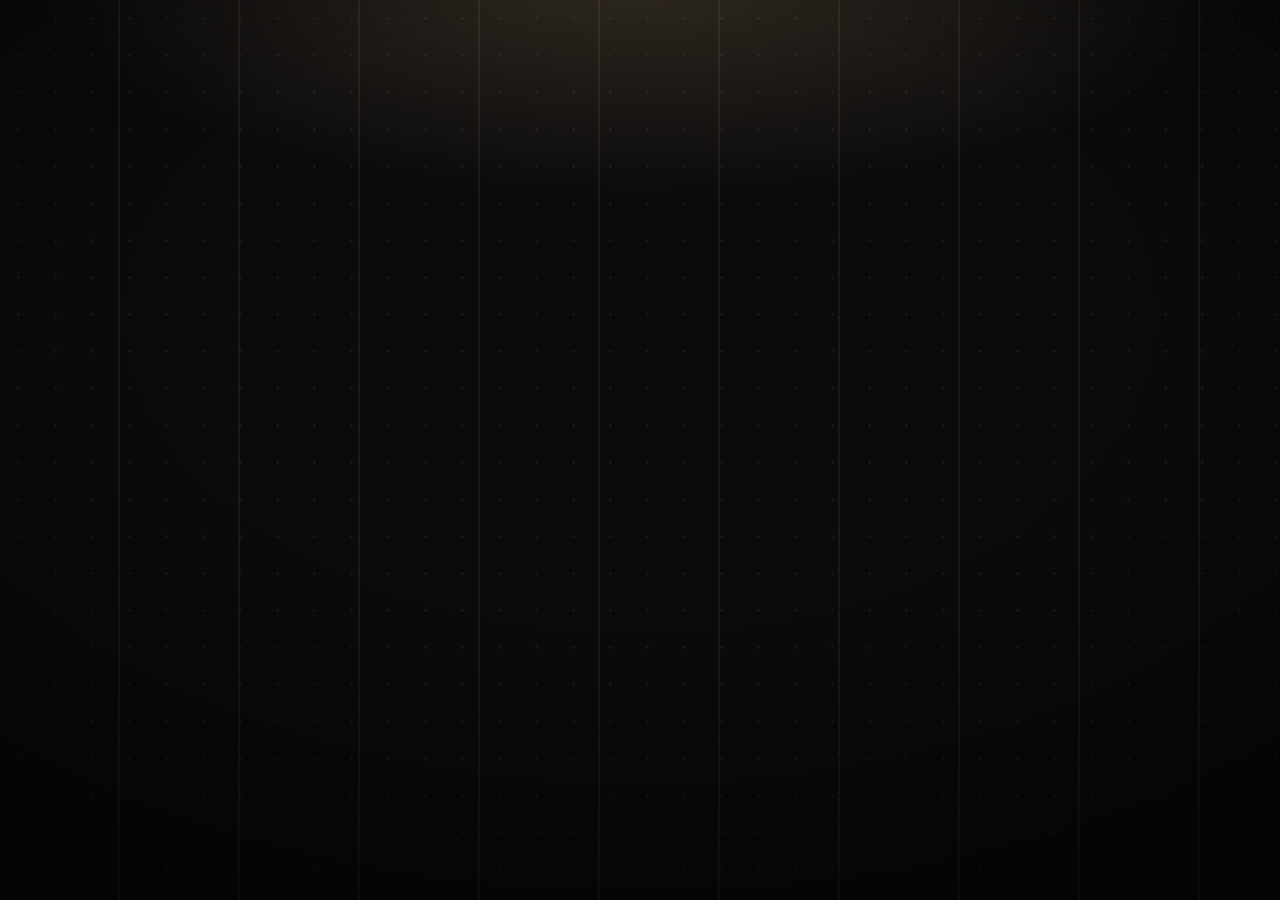
<file: index.html>
<!doctype html>
<html lang="ko">
<head>
<meta charset="utf-8">
<meta name="robots" content="noindex, nofollow, noarchive, noimageindex">
<meta name="viewport" content="width=device-width,initial-scale=1,viewport-fit=cover">
<meta name="theme-color" content="#121016">
<title>신화 무기 공방</title>
<style>@media (prefers-reduced-motion: no-preference) { @view-transition { navigation: auto; } }</style><script>addEventListener('pageswap', e => { const t = e.viewTransition; if (t) { t.skipTransition(); t.ready.catch(() => {}); } }); addEventListener('pagereveal', e => { const t = e.viewTransition; if (t) t.ready.catch(() => {}); });</script>   <!-- 공방 지도(polos0117.github.io)의 문에서 넘어올 때 페이드로 들어온다(2026-11-12 — 그쪽 README 「방에 들어가는 연출」). 여기서 나갈 때는 전환을 걸지 않아 공방 안에서 쪽을 옮길 때는 전과 같다. 모르는 브라우저는 그냥 넘어온다 -->
<link rel="preconnect" href="https://fonts.googleapis.com">
<link rel="preconnect" href="https://fonts.gstatic.com" crossorigin>
<link rel="stylesheet" href="https://fonts.googleapis.com/css2?family=Cinzel:wght@500;600;700&family=Noto+Serif+KR:wght@600;700&display=swap">
<link rel="stylesheet" href="lib/workspace.css?v=myth36">
<script src="lib/workspace-theme.js?v=myth8"></script>
<script src="lib/words.js?v=myth53"></script>
<script src="lib/img.js?v=myth7"></script>
<script src="lib/patch.js?v=1"></script>
<script src="lib/fresh.js?v=cdn1"></script>
<link rel="stylesheet" href="lib/scene-motion.css?v=1">
<script src="lib/scene-motion.js?v=1"></script>
<script src="lib/sprite-actor.js?v=4"></script>
<link rel="stylesheet" href="lib/sprite-actor.css?v=1">
<style>
/* 대장간 바닥의 도트 — 무대(.hall-stage) 아래쪽 띠, 도는 카드 앞을 거닌다. 띠는 누름을 지나 보내고 인물만 받는다. 도트가 없으면 없다 */
.hall-dots {position:absolute;left:0;right:0;bottom:0;height:150px;z-index:4;pointer-events:none}
.hall-dots[hidden] {display:none}
.hall-dots .sprite-actor {pointer-events:auto}
</style>
</head>
<body class="prompt-page lab-page">
<div class="wrap"><div id="app"></div></div>
<script type="module">
import {h,render} from 'https://esm.sh/preact@10.24.3';
import {useState,useEffect,useRef} from 'https://esm.sh/preact@10.24.3/hooks';
import {WorkspaceHeader,ThemeGallery} from './lib/workspace-ui.js?v=myth15';
const W=window.W,IMG=window.AtelierImg,MOTION=window.AtelierMotion,SP=window.AtelierSprite;
/* 패치 기록 — docs/PATCH.md 를 그대로 읽는다. 열 때 한 번만 받아 온다.
   닫혀 있으면 단추만 그려 집 화면의 자리를 건드리지 않는다. */
function Patch(){
  const [open,setOpen]=useState(false),[log,setLog]=useState(null);
  useEffect(()=>{
    if(!open||log)return;
    fetch(window.AtelierPatch.PATH,{cache:'no-cache'})
      .then(r=>r.ok?r.text():Promise.reject(new Error(String(r.status))))
      .then(t=>setLog({entries:window.AtelierPatch.parse(t)}))
      .catch(()=>setLog({entries:[],failed:true}));
  },[open,log]);
  if(!open)return h('button',{type:'button',class:'patch-open',onClick:()=>setOpen(true)},
    h('span',{'aria-hidden':'true'},'◷'),W('home.patch.open'));
  return h('section',{class:'patch-panel','aria-label':W('home.patch')},
    h('div',{class:'patch-head'},
      h('div',null,h('h3',null,W('home.patch')),h('p',{class:'help'},W('home.patch.note'))),
      h('button',{type:'button',class:'patch-close',onClick:()=>setOpen(false)},W('home.patch.close'))),
    !log?h('p',{class:'patch-empty'},W('home.patch.loading')):
    log.failed?h('p',{class:'patch-empty'},W('home.patch.fail')):
    !log.entries.length?h('p',{class:'patch-empty'},W('home.patch.none')):
    h('ul',{class:'patch-list'},log.entries.map((e,i)=>
      h('li',{class:'patch-entry',key:i},
        h('div',{class:'patch-when'},h('span',null,e.date),h('span',{class:'patch-who'},e.who)),
        h('strong',null,e.title),
        !!e.items.length&&h('ul',null,e.items.map((x,j)=>h('li',{key:j},x)))))));
}
/* 신전 홀 — 올라온 무기 그림이 제단 위 금 고리를 돈다. 그림이 없으면 이름표를 세운다.
   CSS 3D 뿐이라 라이브러리가 없고, 손이 닿으면 홀이 그쪽으로 살짝 기운다 */
const MOTES=[[8,11,0],[17,13,2],[26,9,5],[35,14,1],[44,10,7],[53,12,3],[62,9,6],[71,13,2],[80,11,8],[89,10,4],[95,12,1],[3,14,6]];
function Hall(){
  const [cards,setCards]=useState(null),[picked,setPicked]=useState(false),[broken,setBroken]=useState({}),[mode,setMode]=useState('base'),box=useRef(null),stage=useRef(null),burst=useRef({});
  /* 도트 — data/sprites.json 의 무기 도트가 무대 바닥을 거닌다(좁으면 둘·넓으면 셋, 날마다 차례가 돈다). 누르면 그 무기의 도감으로. 없으면 띠째 없다 */
  const dots=useRef(null),[dotsOn,setDotsOn]=useState(false);
  useEffect(()=>{
    if(!SP||!dots.current)return;
    let live=true,F=null;
    SP.load('data/sprites.json').then(d=>{
      if(!live||!d||!d.actors||!Object.keys(d.actors).length)return;
      F=SP.floor(dots.current,d,{floor:14,grow:true,labelOf:k=>W('home.dot.actor',{name:k}),onSelect:k=>{location.href='dex.html?card='+encodeURIComponent(k);}});
      F.ready().then(()=>{if(live)setDotsOn(F.list().some(x=>!x.actor.failed));});
    },()=>{});
    return()=>{live=false;if(F)F.destroy();};
  },[]);
  const [theme,setTheme]=useState(()=>IMG.hallTheme());
  useEffect(()=>{const on=()=>setTheme(IMG.hallTheme());addEventListener('atelier-appearance',on);return()=>removeEventListener('atelier-appearance',on);},[]);
  useEffect(()=>{
    let live=true;
    const get=f=>fetch(f,{cache:'no-cache'}).then(r=>r.ok?r.json():{});
    Promise.all([get('data/card.json'),get('data/group.json'),IMG.load().catch(()=>({}))])
      .then(([cj,group,img])=>{
        if(!live)return;
        const temple=(group.temple||{})[theme]||null;
        /* 기본·각성·저주 세 장. coverOf 는 없으면 한 단계 아래로 내려오므로 기본과 같으면 없는 것으로 친다 */
        /* 기본·각성·저주 세 장 — 입은 스킨이 있으면 스킨의 것(hallShotsOf) */
        const all=(cj.cards||[]).map(c=>({name:c.name,...IMG.hallShotsOf(img[c.name],c.name)}));
        /* 이 신전에 도감에서 모신 무기가 있으면 그 차례로. 없으면 이 신전의 신화권(만신전은 전부)에서 그림 있는 것을
           무작위로 열둘 — 그 권의 그림이 여덟이 안 되면 다른 권의 그림으로 채운다 */
        const myth=Object.fromEntries((cj.cards||[]).map(c=>[c.name,c.myth]));
        const by=Object.fromEntries(all.map(c=>[c.name,c])),picked=IMG.hallPicks(theme).map(n=>by[n]).filter(Boolean);
        const shuffle=l=>{for(let i=l.length-1;i>0;i--){const j=Math.floor(Math.random()*(i+1));[l[i],l[j]]=[l[j],l[i]];}return l;};
        let shot;
        if(picked.length)shot=picked;
        else{
          shot=shuffle(all.filter(c=>c.file&&(!temple||myth[c.name]===temple))).slice(0,IMG.HALL_MAX);
          if(shot.length<8)shot=shot.concat(shuffle(all.filter(c=>c.file&&!shot.includes(c))).slice(0,IMG.HALL_MAX-shot.length));
          const rest=all.filter(c=>!c.file);while(shot.length<8&&rest.length)shot.push(rest.shift());
        }
        setPicked(!!picked.length);setCards(shot);
      }).catch(()=>{if(live)setCards([]);});
    return()=>{live=false};
  },[theme]);
  const tilt=e=>{
    const el=box.current;if(!el)return;
    const r=el.getBoundingClientRect(),x=(e.clientX-r.left)/r.width-.5,y=(e.clientY-r.top)/r.height-.5;
    el.style.setProperty('--ty',(x*10).toFixed(2)+'deg');el.style.setProperty('--tx',(-y*6).toFixed(2)+'deg');
  };
  const rest=()=>{const el=box.current;if(el){el.style.setProperty('--tx','0deg');el.style.setProperty('--ty','0deg');}};
  /* 각성·저주를 켜면 그림은 CSS 로 겹쳐 바뀌고(.55초), 그 순간 장면 가운데서 입자가 한 번 터진다 — data/motion.json 의 hall.
     움직임을 껐거나 동작 줄이기면 lib/scene-motion.js 가 터뜨리지 않는다. 끌 때(기본으로 돌아갈 때)는 안 터진다 */
  useEffect(()=>{fetch('data/motion.json',{cache:'no-cache'}).then(r=>r.ok?r.json():{}).then(j=>{burst.current=(j&&j.hall)||{};}).catch(()=>{});},[]);
  const toggle=m=>{const on=mode!==m;setMode(on?m:'base');
    const kind=on&&burst.current[m];if(MOTION&&kind&&stage.current)MOTION.particles(stage.current,kind,{burst:true,origin:{x:.5,y:.45},seed:m});};
  const n=cards?cards.length:0;
  /* 썸네일이 아직 없으면(막 올린 그림) 원본으로 한 번 더, 그래도 안 되면 이름표 */
  const pic=(c,slot,file)=>h('img',{key:slot,class:(slot===(c[mode]&&!broken[c.name+mode]?mode:'file')?'on':''),src:IMG.thumbURL(file),alt:'',loading:'lazy',decoding:'async',
    onError:e=>{const t=e.currentTarget;if(!t.dataset.full){t.dataset.full='1';t.src=IMG.imgURL(file);return;}setBroken(b=>({...b,[c.name+slot]:true}));}});
  /* 장면(.hall-stage)과 글(.hall-copy)은 위아래로 나뉜다 — 글을 장면 위에 얹으면 도는 카드가 큰 제목 뒤를 지나며 글자 대비가 계속 바뀐다 */
  return h('section',{class:'hall',ref:box,'data-mode':mode,'aria-label':W('home.hall'),onPointerMove:tilt,onPointerLeave:rest},
    h('div',{class:'hall-stage',ref:stage},
    h('div',{class:'hall-halo','aria-hidden':'true'}),
    h('div',{class:'hall-fog','aria-hidden':'true'}),
    h('div',{class:'hall-scene','aria-hidden':'true'},
      /* 기둥이 장면의 첫 여섯 자식이어야 한다 — CSS 가 .hall-col:nth-child(1~6) 으로 자리를 준다.
         바닥이 앞에 있으면 번호가 한 칸씩 밀려 기둥이 엉뚱한 자리에 선다 */
      [0,1,2,3,4,5].map(i=>h('div',{class:'hall-col',key:i},h('i'))),
      h('div',{class:'hall-floor'}),
      h('div',{class:'hall-back'},h('i')),
      h('div',{class:'hall-rings'},h('div',{class:'hall-ring'}),h('div',{class:'hall-ring'}),h('div',{class:'hall-ring'})),
      h('div',{class:'hall-carousel'},(cards||[]).map((c,i)=>{
        const a='--a:'+Math.round(i*360/n)+'deg';
        if(!c.file||broken[c.name+'file'])return h('div',{class:'hall-card blank',key:c.name,style:a,'data-name':c.name,'data-file':c.file||undefined},c.name);
        return h('div',{class:'hall-card',key:c.name,style:a,'data-name':c.name,'data-file':c.file},
          pic(c,'file',c.file),c.awaken&&pic(c,'awaken',c.awaken),c.cursed&&pic(c,'cursed',c.cursed),h('b',null,c.name));
      })),
      MOTES.map(([x,d,w],i)=>h('span',{class:'hall-mote',key:i,style:'--x:'+x+'%;--d:'+d+'s;--w:-'+w+'s'}))),
    h('div',{class:'hall-dots',ref:dots,hidden:!dotsOn,role:'group','aria-label':W('home.dot.floor')})),
    h('div',{class:'hall-copy'},
      h('div',{class:'eyebrow'},W('home.hall'),h('span',null,' / '+W(mode==='base'?'home.hall.note':'home.hall.note.'+mode))),
      h('h2',null,W('home.title')),h('p',null,W('home.intro')),
      h('span',{class:'lab-tag'},W('home.tag')),
      h('span',{class:'hall-modes',role:'group','aria-label':W('home.hall.modes')},
        ['awaken','cursed'].map(m=>h('button',{key:m,type:'button',class:'hall-mode','data-mode':m,'aria-pressed':mode===m,onClick:()=>toggle(m)},W('home.hall.'+m)))),
      h('a',{class:'hall-pick',href:'dex.html'},W(picked?'home.hall.picked':'home.hall.pick',{temple:W('theme.'+theme)}),' ↗')));
}
function App(){
  return h('div',null,
    h(WorkspaceHeader,{page:'index'}),
    h(Hall),
    h(Patch),
    h('div',{class:'lab-links'},['dex','auto','run','draft','duel','prompt'].map(key=>
      h('a',{class:'lab-link',href:key+'.html',key},
        h('h3',null,W('home.'+key+'.title')),
        h('p',null,W('home.'+key+'.note')),h('span',{class:'lab-arrow','aria-hidden':'true'},'↗')))),
    h(ThemeGallery));
}
render(h(App),document.getElementById('app'));
window.AtelierFresh.watch();
</script>
</body>
</html>
</file>
<file: lib/workspace.css>
/* Mythic armory surfaces. Theme keys stay compatible with saved preferences. */
:root {
  --void:var(--bg);--panel:var(--card);--rule:var(--line);
  --ink:var(--text);--dim:var(--muted);--plate:var(--accent);
  --ui-font:13px;--ui-small:12px;--ui-height:40px;--ui-pad:8px;--ui-gap:8px;--gap:12px;
  --sigil:url("data:image/svg+xml,%3Csvg xmlns='http://www.w3.org/2000/svg' viewBox='0 0 34 44' fill='none' stroke='%23000' stroke-width='2' stroke-linecap='round'%3E%3Ccircle cx='17' cy='15' r='11.5' stroke-dasharray='5 4'/%3E%3Cpath d='M17 3v31M11 27h12M17 38v3M7 43h20'/%3E%3Cpath d='M17 3l-2.5 5h5Z' fill='%23000' stroke='none'/%3E%3C/svg%3E");
  --inscription:'Cinzel','Cormorant Garamond','Noto Serif KR',Georgia,serif;
  --face:'Pretendard','Apple SD Gothic Neo','Noto Sans KR',system-ui,sans-serif;
  --display:'Noto Serif KR','Apple Myungjo','Nanum Myeongjo','Songti SC','Songti TC',Georgia,'Times New Roman',serif;
}
/* 여덟 신전 — 신화권마다 둘(밤·낮). 열쇠는 저장된 선호와 맞물려 그대로 둔다.
   색은 올라온 키아트에서 뽑았다: 먹구름 위 금, 대리석, 옻칠과 주홍, 사프란과 연꽃. */
:root[data-theme="midnight"],[data-theme-preview="midnight"] {
  color-scheme:dark;
  --bg:#0e1320;--deck:#141b2c;--card:#19233a;--card2:#212d48;--text:#f1e9d6;
  --muted:#b9b3a2;--line:#3a4761;--accent:#d9b96a;--accent-soft:#2a2f3d;--on-accent:#1a1508;
  --signal:#9ec9ff;--gold:#d9b96a;--ok:#8fddba;--warn:#f0c674;--pattern:#d9b96a14;--halo:#9ec9ff1f;
  --shadow:0 10px 30px #00000059;
}
:root[data-theme="daylight"],[data-theme-preview="daylight"] {
  color-scheme:light;
  --bg:#f3efe6;--deck:#f9f6ef;--card:#ffffff;--card2:#ece6d8;--text:#2b2620;
  --muted:#625a4d;--line:#d5ccb9;--accent:#775a14;--accent-soft:#f3e8c9;--on-accent:#ffffff;
  --signal:#2f5f8a;--gold:#c9a24a;--ok:#2f6f4f;--warn:#8a5a1c;--pattern:#775a1412;--halo:#c9a24a2e;
  --shadow:0 10px 30px #3a2e1a14;
}
:root[data-theme="blossom"],[data-theme-preview="blossom"] {
  color-scheme:light;
  --bg:#f8eff0;--deck:#fcf5f5;--card:#fffafa;--card2:#f1e2e3;--text:#2e2426;
  --muted:#6b5457;--line:#dcc6c8;--accent:#a8362b;--accent-soft:#f7e0d9;--on-accent:#ffffff;
  --signal:#8d6a2a;--gold:#c9a24a;--ok:#3b6e5a;--warn:#8a5a1c;--pattern:#a8362b10;--halo:#f2a7b83d;
  --shadow:0 10px 30px #3a1a1e14;
}
:root[data-theme="moss"],[data-theme-preview="moss"] {
  color-scheme:dark;
  --bg:#0f1a15;--deck:#15221b;--card:#1b2c23;--card2:#24382d;--text:#eef0e2;
  --muted:#b6c0ad;--line:#3c5344;--accent:#cfd88a;--accent-soft:#2b3a2a;--on-accent:#16200f;
  --signal:#e8e6dc;--gold:#d9c37a;--ok:#8fdb9f;--warn:#e9d27a;--pattern:#cfd88a12;--halo:#cfd88a1c;
  --shadow:0 10px 30px #00000059;
}
:root[data-theme="stone"],[data-theme-preview="stone"] {
  color-scheme:dark;
  --bg:#111a1c;--deck:#172226;--card:#1d2a2e;--card2:#253539;--text:#eef3ef;
  --muted:#b3c3bd;--line:#3d5256;--accent:#94dcbc;--accent-soft:#223a37;--on-accent:#0d211a;
  --signal:#e3d6a6;--gold:#d8c283;--ok:#9fe0b2;--warn:#e6cf7c;--pattern:#94dcbc12;--halo:#94dcbc1f;
  --shadow:0 10px 30px #00000066;
}
:root[data-theme="dancheong"],[data-theme-preview="dancheong"] {
  color-scheme:dark;
  --bg:#10141f;--deck:#161b29;--card:#1c2233;--card2:#252c40;--text:#f3eee4;
  --muted:#bcb8ad;--line:#3e4660;--accent:#7fd3b0;--accent-soft:#1f3a36;--on-accent:#0c1f19;
  --signal:#f2a37e;--gold:#e3c07a;--ok:#9fe0b2;--warn:#f0c674;--pattern:#7fd3b012;--halo:#dfe6ff21;
  --shadow:0 10px 30px #00000066;
}
:root[data-theme="nile"],[data-theme-preview="nile"] {
  color-scheme:dark;
  --bg:#171221;--deck:#1e1829;--card:#261f33;--card2:#2f2740;--text:#f5eedf;
  --muted:#c3b8a6;--line:#4a3f5c;--accent:#e8b75a;--accent-soft:#3d3024;--on-accent:#221606;
  --signal:#5fd0c4;--gold:#e8b75a;--ok:#9fe0b2;--warn:#f0c674;--pattern:#e8b75a12;--halo:#f08a5d26;
  --shadow:0 10px 30px #00000066;
}
:root[data-theme="lapis"],[data-theme-preview="lapis"] {
  color-scheme:dark;
  --bg:#0f1330;--deck:#151a3d;--card:#1b2149;--card2:#242b58;--text:#f4efe0;
  --muted:#b9b6cc;--line:#3b437a;--accent:#e9bf5c;--accent-soft:#2c2c4a;--on-accent:#1f1606;
  --signal:#6f8ff0;--gold:#e9bf5c;--ok:#9fe0b2;--warn:#f0c674;--pattern:#e9bf5c12;--halo:#e8905a26;
  --shadow:0 10px 30px #00000066;
}
:root[data-theme="plum"],[data-theme-preview="plum"] {
  color-scheme:dark;
  --bg:#170f2a;--deck:#1f1536;--card:#281c44;--card2:#332552;--text:#f6eefc;
  --muted:#c4b4d8;--line:#52407a;--accent:#f0a6c8;--accent-soft:#4a2a4e;--on-accent:#2a0f24;
  --signal:#f0cf86;--gold:#f0cf86;--ok:#9de3cb;--warn:#f0cf86;--pattern:#f0a6c812;--halo:#f0a6c824;
  --shadow:0 10px 30px #00000059;
}
:root[data-theme="sand"],[data-theme-preview="sand"] {
  color-scheme:light;
  --bg:#f7ecd6;--deck:#fbf3e3;--card:#fffbf2;--card2:#f1e2c2;--text:#3a2a18;
  --muted:#6d5636;--line:#dcc59a;--accent:#9a4a10;--accent-soft:#f8dfb6;--on-accent:#ffffff;
  --signal:#b8312f;--gold:#d9a52b;--ok:#4c6b2f;--warn:#8a4a1a;--pattern:#9a4a1012;--halo:#f0b43a40;
  --shadow:0 10px 30px #4a301014;
}
:root[data-theme="deep"],[data-theme-preview="deep"] {
  color-scheme:dark;
  --bg:#07222b;--deck:#0b2c36;--card:#103844;--card2:#164552;--text:#e4f4f4;
  --muted:#a9c9cc;--line:#2f5f6a;--accent:#7fd9d2;--accent-soft:#17414a;--on-accent:#06262b;
  --signal:#f0d28a;--gold:#e6c77a;--ok:#8fe6bd;--warn:#f0d28a;--pattern:#7fd9d20d;--halo:#7fd9d21f;
  --shadow:0 10px 30px #00000059;
}
:root[data-theme="ember"],[data-theme-preview="ember"] {
  color-scheme:dark;
  --bg:#16100f;--deck:#1e1614;--card:#271c19;--card2:#33241f;--text:#f5eadf;
  --muted:#c6b2a6;--line:#5a3f36;--accent:#ff8d6e;--accent-soft:#4a2a22;--on-accent:#2a0f08;
  --signal:#f2c96b;--gold:#e8c36a;--ok:#b6d69a;--warn:#f2c96b;--pattern:#ff8d6e10;--halo:#ff8d6e24;
  --shadow:0 10px 30px #00000066;
}
:root, :root[data-theme="pantheon"],[data-theme-preview="pantheon"] {
  color-scheme:dark;
  --bg:#0b0a0d;--deck:#121016;--card:#191620;--card2:#221d2b;--text:#f4ecd8;
  --muted:#b8ad98;--line:#3d3448;--accent:#e2c275;--accent-soft:#2c2536;--on-accent:#1c1405;
  --signal:#f0e6c8;--gold:#e2c275;--ok:#9fd9b0;--warn:#f0c674;--pattern:#e2c27514;--halo:#e2c27530;
  --shadow:0 1px 0 #ffffff0a inset,0 18px 48px #000000a0;
}
:root[data-density="relaxed"] {
  --ui-font:15px;--ui-small:13px;--ui-height:46px;--ui-pad:12px;--ui-gap:10px;--gap:14px;
}
*,*::before,*::after {box-sizing:border-box}
body {margin:0;font:15px/1.55 var(--face);background:var(--bg);color:var(--text)}
button,select,input,textarea,a,summary {-webkit-tap-highlight-color:transparent}
button,select,summary {touch-action:manipulation}
button,a,select,input,textarea,summary {scroll-margin-block:16px}
button:not(:disabled),select,summary {cursor:pointer}
button:disabled {opacity:.45;cursor:default}
button,select,.cell,.lab-link,.theme-card,.style-cell,.at-card {transition:background-color .2s,border-color .2s,color .2s,box-shadow .25s,transform .25s,filter .2s}
button,input,select,textarea {accent-color:var(--accent)}
button:focus-visible,a:focus-visible,select:focus-visible,input:focus-visible,textarea:focus-visible,summary:focus-visible {
  outline:2px solid var(--gold);outline-offset:3px;
}
.sr-only {position:absolute;width:1px;height:1px;padding:0;margin:-1px;overflow:hidden;clip:rect(0,0,0,0);white-space:nowrap;border:0}
.workspace-header {flex:none;margin-bottom:18px}
.workspace-nav-row {display:flex;gap:6px;align-items:stretch}
.workspace-nav {display:flex;gap:5px;padding:5px;margin:0;background:linear-gradient(180deg,var(--card2),var(--card));border:1px solid var(--line);border-radius:8px;box-shadow:inset 0 1px 0 var(--gold),inset 0 -1px 0 var(--gold),var(--shadow);flex-wrap:nowrap;flex:1 1 auto;min-width:0}
.header-fold {flex:0 0 44px;min-height:44px;padding:0;border:1px solid var(--line);border-radius:8px;background:var(--card);color:var(--muted);font:inherit;font-size:14px;cursor:pointer}
.header-fold:hover {color:var(--text);border-color:var(--accent)}
.header-help {flex:0 0 44px;min-height:44px;padding:0;border:1px solid var(--line);border-radius:8px;background:var(--card);color:var(--muted);font:inherit;font-size:15px;font-weight:800;cursor:pointer}
.header-help:hover {color:var(--text);border-color:var(--accent)}
.header-help[aria-pressed="true"] {color:var(--gold);border-color:var(--gold);background:var(--accent-soft)}
/* 설명 글은 ? 를 켰을 때만 */
html:not([data-help="on"]) .help {display:none !important}
.workspace-header.folded .workspace-heading {display:none}
.workspace-header.folded {margin-bottom:10px}
.workspace-nav a {flex:1 1 0;display:flex;align-items:center;justify-content:center;min-width:0;min-height:44px;padding:0 2px;border:0;border-radius:5px;font-size:12px;font-weight:700;transition:background-color .2s,color .2s,box-shadow .2s;opacity:1;color:var(--muted);white-space:nowrap;overflow:hidden;text-overflow:ellipsis;text-decoration:none}
@media (max-width:599px) { .workspace-nav {gap:2px;padding:4px} .workspace-nav a {font-size:11px;letter-spacing:-.02em} .header-fold,.header-help {flex-basis:40px} }
.workspace-nav a[aria-current="page"] {color:var(--text);background:var(--accent-soft);box-shadow:inset 0 -2px var(--gold),0 0 18px var(--halo)}
/* Reserve readable space for longer labels while keeping all four tabs on one row. */
.workspace-nav a[href="index.html"] {flex-grow:1.25}
.workspace-nav a[href="prompt.html"] {flex-grow:1.65}
.theme-dot {width:7px;height:7px;flex:none;border-radius:50%;background:var(--signal);box-shadow:0 0 0 3px var(--accent-soft)}
.workspace-heading {display:flex;justify-content:space-between;align-items:center;gap:18px;height:150px;padding:12px 0 18px;position:relative}
.workspace-title {display:flex;align-items:center;gap:14px;min-width:0;color:inherit;text-decoration:none}
.workspace-title:hover .crest-mark {border-color:var(--accent)}
.workspace-title>div {min-width:0}
.crest-mark {width:64px;height:64px;padding:9px;flex:none;color:var(--accent);background:radial-gradient(circle at 50% 30%,var(--accent-soft),var(--card));border:1px solid var(--gold);border-radius:8px;box-shadow:inset 0 0 0 3px var(--card),0 0 0 1px var(--line),0 8px 24px var(--halo)}
.eyebrow {font:600 12px/1.6 var(--display);color:var(--gold)}
.eyebrow span {color:var(--muted);font-weight:400}
.workspace-heading h1 {margin:3px 0 4px;font:700 clamp(26px,4vw,42px)/1.15 var(--display);letter-spacing:-.01em;white-space:nowrap;color:var(--text);background:linear-gradient(180deg,var(--text) 0%,var(--text) 45%,var(--gold) 100%);-webkit-background-clip:text;background-clip:text;-webkit-text-fill-color:transparent;text-shadow:none}
.workspace-heading p {margin:0;min-height:36px;color:var(--muted);font-size:12px;line-height:18px;word-break:keep-all}
.crest-signature {display:flex;flex-direction:column;align-items:flex-end;gap:7px;flex:none;color:var(--muted)}
.crest-name {color:var(--gold);font:700 12px var(--display)}
.crest-signature i {width:100px;height:4px;border-radius:0;background:linear-gradient(to right,var(--accent) 0 52%,var(--card) 52% 57%,var(--signal) 57% 82%,var(--card) 82% 87%,var(--gold) 87%)}
/* 어두운 신전은 화면 가장자리가 어둠에 잠긴다 */
:is([data-theme="midnight"],[data-theme="moss"],[data-theme="plum"],[data-theme="deep"],[data-theme="ember"],[data-theme="stone"],[data-theme="dancheong"],[data-theme="nile"],[data-theme="lapis"],[data-theme="pantheon"]) body::before {content:'';position:fixed;inset:0;pointer-events:none;z-index:0;background:radial-gradient(ellipse 80% 70% at 50% 35%,transparent 50%,#0000008c 100%)}
:is([data-theme="midnight"],[data-theme="moss"],[data-theme="plum"],[data-theme="deep"],[data-theme="ember"],[data-theme="stone"],[data-theme="dancheong"],[data-theme="nile"],[data-theme="lapis"],[data-theme="pantheon"]) body > * {position:relative;z-index:1}
/* 신전 배경 — 제단 위 후광 하나, 기둥처럼 선 세로 띠, 바닥 쪽으로 가라앉는 그늘.
   밤 신전은 별을 뿌리고, 낮 신전은 대리석 결을 비스듬히 넣는다 */
body {background-color:var(--bg);background-image:
  radial-gradient(ellipse 70% 40% at 50% -6%,var(--halo),transparent 70%),
  repeating-linear-gradient(90deg,transparent 0 118px,var(--pattern) 118px 120px),
  linear-gradient(180deg,transparent 60%,var(--pattern));
  background-attachment:fixed}
:is([data-theme="midnight"],[data-theme="plum"],[data-theme="deep"],[data-theme="dancheong"],[data-theme="nile"],[data-theme="lapis"],[data-theme="pantheon"]) body {background-image:
  radial-gradient(ellipse 70% 40% at 50% -6%,var(--halo),transparent 70%),
  radial-gradient(var(--pattern) 1px,transparent 1.5px),
  repeating-linear-gradient(90deg,transparent 0 118px,var(--pattern) 118px 120px);
  background-size:auto,37px 37px,auto}
:is([data-theme="daylight"],[data-theme="sand"]) body {background-image:
  radial-gradient(ellipse 70% 40% at 50% -6%,var(--halo),transparent 70%),
  repeating-linear-gradient(90deg,transparent 0 118px,var(--pattern) 118px 120px),
  repeating-linear-gradient(112deg,transparent 0 63px,var(--pattern) 63px 64px,transparent 64px 140px)}
[data-theme="blossom"] body {background-image:
  radial-gradient(ellipse 70% 40% at 50% -6%,var(--halo),transparent 70%),
  radial-gradient(circle at 12% 18%,var(--halo) 0 3px,transparent 4px),
  radial-gradient(circle at 78% 62%,var(--halo) 0 2px,transparent 3px),
  repeating-linear-gradient(90deg,transparent 0 118px,var(--pattern) 118px 120px);
  background-size:auto,260px 260px,190px 190px,auto}
:is([data-theme="moss"],[data-theme="ember"]) body {background-image:
  radial-gradient(ellipse 70% 40% at 50% -6%,var(--halo),transparent 70%),
  repeating-linear-gradient(90deg,transparent 0 118px,var(--pattern) 118px 120px),
  repeating-linear-gradient(0deg,transparent 0 118px,var(--pattern) 118px 119px)}
/* 안개의 선돌 — 세로 띠 위로 바닥에 깔린 안개 */
[data-theme="stone"] body {background-image:
  radial-gradient(ellipse 70% 40% at 50% -6%,var(--halo),transparent 70%),
  radial-gradient(ellipse 130% 28% at 50% 102%,var(--halo),transparent 72%),
  repeating-linear-gradient(90deg,transparent 0 118px,var(--pattern) 118px 120px)}
/* Archive: compact search deck above an image-led collection. */
.dex-page main,.prompt-page .wrap {width:100%;max-width:1440px;margin:auto;padding:calc(16px + env(safe-area-inset-top)) 24px calc(24px + env(safe-area-inset-bottom));scrollbar-gutter:stable;scrollbar-width:thin;scrollbar-color:var(--line) transparent}
.dex-page header {margin:0;padding:0 14px 12px;border:1px solid var(--line);border-top:2px solid var(--gold);border-radius:8px;background:var(--deck);box-shadow:var(--shadow)}
.dex-page .tabs {border-bottom:1px solid var(--line);gap:4px}
.dex-page .tab {min-height:44px;padding:10px 15px;font-size:var(--ui-font);letter-spacing:0}
.dex-page .tab.on {border-color:var(--accent);color:var(--accent)}
.dex-page .ctl {gap:8px;padding-top:10px}
.dex-page .sw {border-radius:8px}
.dex-page .sw button {min-height:40px;font-size:var(--ui-font);padding:6px 12px}
.dex-page .sw button.on {background:var(--accent-soft);color:var(--text);box-shadow:inset 0 -2px var(--accent)}
.dex-page .search-row {gap:8px;padding-top:10px}
.dex-page .search-row input {min-height:44px;border-radius:8px;padding:10px 12px;font-size:14px}
.dex-page .filter-toggle {min-height:44px;min-width:66px;border-radius:8px}
.dex-page .filter-toggle[aria-expanded="true"] {color:var(--accent);border-color:var(--accent)}
.dex-page .ctl.filters select {min-height:44px;font-size:var(--ui-font)}
.dex-page .view-tools {margin:18px 0 12px;gap:8px;flex-wrap:wrap}
.dex-page .view-tools span {min-width:85px}
.dex-page .view-tools button {min-height:40px;font-size:11px;border-radius:8px}
.collection-count {color:var(--accent);font:700 12px var(--face);font-variant-numeric:tabular-nums;margin-left:8px;white-space:nowrap}
.dex-page .grid {grid-template-columns:repeat(auto-fill,minmax(155px,1fr))}
.dex-page.dex-compact .grid {grid-template-columns:repeat(auto-fill,minmax(112px,1fr))}
.dex-page .cell {border:1px solid var(--rule);border-radius:6px;background:var(--card);box-shadow:var(--shadow)}
.dex-page .face {background:var(--card2)}
.dex-page .ph {flex-direction:column;gap:12px}
.dex-page .ph::before,.at-card .face .ph::before {content:'';display:block;flex:none;width:34px;height:44px;background:var(--line);-webkit-mask:var(--sigil) center/contain no-repeat;mask:var(--sigil) center/contain no-repeat;opacity:.9}
.at-card .face .ph::before {width:22px;height:28px}
.dex-page .cap {border-top:2px solid var(--cc);padding:10px 10px 11px;line-height:1.4;font-size:var(--ui-font)}
.dex-page .pg {min-width:32px;min-height:32px;bottom:7px;right:7px;border:1px solid #ffffff40;background:#101925d9;color:#fff;backdrop-filter:blur(5px)}
.dex-page .row {border-radius:10px;padding:12px}
.dex-page .sheet {box-shadow:0 -12px 60px #0004;border-radius:20px 20px 0 0}
.dex-page .sheet .bar {z-index:2;padding:12px 16px}
.dex-page .sheet .bar button {min-height:44px;min-width:44px}
.dex-page .sheet a,.dex-page .lnk a,.dex-page .row-tk {color:var(--accent)}
.dex-page .row-nt {color:var(--muted)}
.dex-page .foot {opacity:.75;letter-spacing:.04em}
.dex-page .zpg {color:#fff}
/* Studio: retain the Preact field components, give each group a real panel. */
.prompt-page button {min-height:var(--ui-height);padding:9px 12px;background:var(--card2);color:var(--text);border:1px solid var(--line);border-radius:8px;font-size:var(--ui-font);font-weight:600}
.prompt-page .panel {overflow:visible;background:transparent;border:0;border-radius:0}
.prompt-page .panel-head {display:flex;align-items:center;justify-content:space-between;gap:12px;padding:12px 16px;border:1px solid var(--line);border-radius:12px 12px 0 0;background:var(--card);border-top:2px solid var(--accent)}
.prompt-page .panel-head strong {font-size:13px;color:var(--text)}
.prompt-page .panel-head span {color:var(--muted);font-size:11px}
.prompt-page .form-section {display:grid;grid-template-columns:minmax(0,1fr);gap:16px;padding:16px 0}
.studio-setup,.studio-editor {min-width:0}
.section-caption {font:600 11px var(--inscription);color:var(--gold);margin:0 0 10px;display:flex;gap:9px;align-items:center}
.section-caption b {font:10px var(--face);font-variant-numeric:tabular-nums;padding:3px 6px;border:1px solid var(--line);border-radius:4px}
.prompt-page .field {padding:var(--ui-pad);background:var(--card);border-radius:10px}
.prompt-page .field label,.prompt-page .param-card label {font-size:var(--ui-small);line-height:1.5}
.prompt-page select,.prompt-page input[type="text"] {font-size:var(--ui-font);min-height:44px;background:var(--card);padding:10px;line-height:1.35}
.prompt-page .gender-tabs {padding:4px;gap:4px}
.prompt-page .gender-tabs .gt {min-height:44px;font-size:13px}
.prompt-page .gender-tabs .gt.on {background:var(--accent-soft);color:var(--text);box-shadow:inset 0 -2px var(--accent)}
.prompt-page .param-note {padding:10px 12px;font-size:var(--ui-small);line-height:1.65;border-left:2px solid var(--line);border-radius:0 8px 8px 0;background:var(--card)}
.prompt-page .grp {margin:0 0 12px;border:1px solid var(--line);border-radius:12px;background:var(--card);overflow:hidden}
.prompt-page .grp > summary {list-style:none;position:relative;display:flex;align-items:center;justify-content:space-between;gap:8px;min-height:54px;padding:14px 38px 14px 16px;background:var(--card2)}
.prompt-page .grp > summary::-webkit-details-marker {display:none}
.prompt-page .grp > summary::after {content:'+';position:absolute;right:16px;color:var(--accent);font:20px var(--face);font-variant-numeric:tabular-nums}
.prompt-page .grp[open] > summary::after {content:'−'}
.prompt-page .grp > summary > span {font-size:14px;font-weight:750;flex:none}
.prompt-page .grp > summary i {font-style:normal;font-size:11px;color:var(--muted);text-align:right}
.prompt-page .grp > summary em {font-style:normal;font-size:10px;color:var(--accent);margin-left:8px;font-weight:500}
.prompt-page .grp-in {padding:12px;display:grid;grid-template-columns:minmax(0,1fr);gap:10px;align-items:start}
.prompt-page .param-card {padding:var(--ui-pad);background:var(--card);border:1px solid var(--line);border-radius:9px}
.prompt-page .lab-lock {position:relative;min-height:36px;padding-right:42px;display:flex;align-items:center;margin-bottom:5px}
.prompt-page .lab-lock label {margin:0;overflow-wrap:anywhere}
.prompt-page .lab-lock .lockbtn.mini {width:36px;height:36px;min-height:36px;display:grid;place-items:center;border-radius:8px;opacity:1}
.prompt-page .sub-wrap {grid-column:1/-1;display:grid;grid-template-columns:minmax(0,1fr);gap:10px;border-left:2px solid var(--line);padding-left:10px}
.prompt-page .sub-wrap.on {border-left-color:var(--accent)}
.prompt-page .sub-head {grid-column:1/-1;font-size:11px;line-height:1.6;color:var(--muted);padding:3px 0}
.prompt-page .sub-head b {color:var(--accent)}
.prompt-page .sw-grid {grid-template-columns:repeat(auto-fill,minmax(48px,1fr));gap:6px}
.prompt-page .sw {min-height:52px;padding:5px 3px}
.prompt-page .sw u {font-size:10px}
.prompt-page .sw.on {box-shadow:0 0 0 1px var(--accent)}
.prompt-page .figcell {padding:6px}
.prompt-page .figure-picker-head {padding-top:4px;border-top:1px solid var(--line)}
.prompt-page .figure-auto {min-height:32px;background:var(--card);color:var(--muted);border-radius:999px}
.prompt-page .figure-auto.on {color:var(--text);border-color:var(--accent);background:var(--accent-soft)}
.prompt-page .figrow {gap:8px;padding:2px 1px 8px;scroll-snap-type:x proximity;scrollbar-width:thin}
.prompt-page .figcell {position:relative;flex:0 0 82px;min-height:128px;padding:7px 5px 6px;background:var(--card2);color:var(--muted);scroll-snap-align:start;justify-content:flex-end;overflow:hidden}
.prompt-page .figcell:hover {filter:none;border-color:var(--accent)}
.prompt-page .figcell.on {border-color:var(--accent);background:var(--accent-soft);color:var(--text);box-shadow:inset 0 -3px var(--accent)}
.prompt-page .figcell.on::after {content:'✓';position:absolute;top:5px;right:5px;width:19px;height:19px;display:grid;place-items:center;border-radius:50%;background:var(--accent);color:#fff;font-size:11px}
.prompt-page .figcell canvas {display:block;width:auto;max-width:72px;height:auto;margin:auto;pointer-events:none}
.prompt-page .figcell .body-figure {max-height:103px}
.prompt-page .figcell .hair-figure {max-height:88px}
.prompt-page .figcell b {display:block;width:100%;max-width:100%;font-size:10px;line-height:1.25;white-space:normal;text-align:center;overflow-wrap:anywhere}
.prompt-page .param-preview {background:var(--card2)}
.prompt-page .rnd-top {background:var(--accent-soft);border-color:var(--accent);color:var(--text);min-height:44px}
.prompt-page .save-bar {flex-wrap:wrap;gap:10px;padding:12px;background:var(--card);overflow-wrap:anywhere}
.prompt-page .save-bar > span {min-width:0}
.prompt-page .save-bar > span:last-child {flex-wrap:wrap}
.prompt-page .sb-drop {min-height:40px}
.prompt-page .rnd-tgt {padding:12px;gap:6px 12px}
.prompt-page .rnd-tgt label {min-height:40px}
.prompt-page .rnd-tgt input {width:17px;height:17px}
.prompt-page .param-actions {padding:0;grid-template-columns:repeat(2,minmax(0,1fr))}
.prompt-page .controls {position:static;padding:12px 16px;border:1px solid var(--line);border-radius:12px;background:var(--deck);box-shadow:var(--shadow);grid-template-columns:minmax(0,1fr) auto;gap:10px}
.prompt-page .controls button {min-height:46px}
.prompt-page .controls .primary {background:linear-gradient(180deg,var(--gold),var(--accent));color:var(--on-accent);border-color:var(--gold);box-shadow:0 6px 20px var(--halo)}
:is([data-theme="daylight"],[data-theme="blossom"],[data-theme="sand"]) .prompt-page .controls .primary {color:#fff}
.prompt-page .status {padding:8px 4px;font-size:12px;overflow-wrap:anywhere}
.prompt-page .prompt-view {margin-top:12px;border:1px solid var(--line);border-radius:12px;overflow:hidden}
.prompt-page .prompt-view textarea {background:var(--card);color:var(--text);padding:18px;font-size:13px;line-height:1.7}
.prompt-page .prompt-view textarea:focus-visible {outline-offset:-3px}
.studio-selection {display:flex;gap:10px;align-items:center;margin:0 0 12px;padding:12px;background:var(--card2);border:1px solid var(--line);border-radius:10px}
.studio-selection > div {min-width:0}
.studio-selection small {display:block;font-size:10px;color:var(--muted)}
.studio-selection strong {display:block;font-size:15px;overflow-wrap:anywhere}
.studio-selection .selection-count {margin-left:auto;white-space:nowrap;color:var(--accent);font:11px var(--face);font-variant-numeric:tabular-nums}
@media (hover:hover) {
  .workspace-nav a:hover,button:not(:disabled):hover {filter:brightness(1.12)}
  :is([data-theme="daylight"],[data-theme="blossom"],[data-theme="sand"]) button:not(:disabled):hover {filter:brightness(.96)}
  .dex-page .cell:hover {transform:translateY(-4px);border-color:var(--gold);box-shadow:0 0 0 1px var(--gold),0 22px 44px #0006,0 0 32px var(--halo)}
  .lab-link:hover,.theme-card:hover {transform:translateY(-3px);border-color:var(--gold);box-shadow:0 0 0 1px var(--gold),0 24px 48px #0005,0 0 32px var(--halo)}
}
/* Fold inner display: use the added width without squeezing fields into tiny columns. */
@media (min-width:680px) {
  .prompt-page .grp-in,.prompt-page .sub-wrap {grid-template-columns:repeat(2,minmax(0,1fr))}
  .studio-setup {display:grid;grid-template-columns:repeat(2,minmax(0,1fr));column-gap:16px;align-content:start;align-items:start}
  .studio-setup > .section-caption,.studio-setup > .studio-selection {grid-column:1/-1}
  .setup-identity,.setup-options {min-width:0}
}
@media (min-width:1100px) {
  .prompt-page .form-section {grid-template-columns:310px minmax(0,1fr);gap:24px}
  .studio-setup {display:block;position:sticky;top:16px;align-self:start;max-height:calc(100dvh - 100px);overflow-y:auto;scrollbar-width:thin}
}
/* Fold cover display (~344–400 CSS px) and narrow split-screen. */
@media (max-width:599px) {
  .dex-page main,.prompt-page .wrap {padding-left:12px;padding-right:12px;padding-top:calc(12px + env(safe-area-inset-top))}
  .workspace-heading {height:104px;padding:12px 0 14px;gap:10px}
  .workspace-title {gap:10px}
  .crest-mark {width:44px;height:44px;padding:5px;border-radius:6px}
  .workspace-heading h1 {font-size:clamp(20px,5.7vw,25px)}
  .workspace-heading p {font-size:11px;line-height:16px;min-height:32px}
  .crest-signature {display:none}
  .dex-page header {padding:0 9px 10px;border-radius:10px}
  .dex-page .tab {flex:1;padding:10px 6px;white-space:nowrap;font-size:12px}
  .dex-page .tab b {font-size:10px;margin-left:3px}
  .dex-page .sw button {font-size:12px;padding:6px 9px;min-height:44px}
  .dex-page .ctl {gap:6px}
  .dex-page .grid {grid-template-columns:repeat(2,minmax(0,1fr));gap:10px}
  .dex-page.dex-compact .grid {grid-template-columns:repeat(3,minmax(0,1fr));gap:7px}
  .dex-page .cap {padding:8px;font-size:12px}
  .dex-page.dex-compact .cap {padding:6px 5px;font-size:10px}
  .dex-page .view-tools {gap:6px;margin:12px 0 10px;font-size:11px}
  .dex-page .view-tools button {padding:6px 8px;min-height:40px;font-size:10px}
  .prompt-page .panel-head {padding:11px 12px;align-items:flex-start;flex-direction:column;gap:3px}
  .prompt-page .grp > summary {padding:12px 32px 12px 12px;flex-wrap:wrap;gap:2px}
  .prompt-page .grp > summary i {font-size:10px;text-align:left}
  .prompt-page .grp-in {padding:9px;gap:9px}
  .prompt-page .param-card {padding:10px}
  .prompt-page .controls {padding:10px 10px calc(10px + env(safe-area-inset-bottom))}
  .prompt-page .controls button {font-size:13px}
}
@media (max-width:359px) {
  .workspace-nav a {font-size:11px}
}
@media (prefers-reduced-motion:reduce) {*,*::before,*::after {scroll-behavior:auto!important;transition:none!important}}
/* 제목 아래 새김선 — 금 실선 가운데 마름모 */
.workspace-heading::after {content:'';position:absolute;bottom:8px;left:0;width:120px;height:9px;background:linear-gradient(var(--gold),var(--gold)) 0 50%/48px 1px no-repeat,linear-gradient(var(--gold),var(--gold)) 100% 50%/48px 1px no-repeat,conic-gradient(from 45deg,var(--gold) 0 25%,transparent 0 50%,var(--gold) 0 75%,transparent 0) 50% 50%/9px 9px no-repeat;opacity:.9}
.build-stamp {display:block;margin:10px 0 0;text-align:right;color:var(--muted);font:10px/1.5 var(--face);font-variant-numeric:tabular-nums;opacity:.8}
@media (pointer:coarse) {
  .prompt-page .lab-lock {min-height:44px;padding-right:50px}
  .prompt-page .lab-lock .lockbtn.mini {width:44px;height:44px;min-height:44px}
}
.prompt-page .save-bar > span:last-child {max-width:100%}
.prompt-page .param-actions button {min-width:0;overflow-wrap:anywhere}

/* The page owns its scroll; quick actions stay at the real end instead of following it. */
html:has(.prompt-page) {height:100%;overflow:hidden;overscroll-behavior:none}
.prompt-page {height:100vh;height:100dvh;height:var(--atelier-vh,100dvh);min-height:0;overflow:hidden;position:relative}
.prompt-page .wrap {height:100%;min-height:0;overflow-y:auto;overflow-x:hidden;overscroll-behavior:contain;-webkit-overflow-scrolling:touch;padding-bottom:calc(24px + env(safe-area-inset-bottom))}
.prompt-page .prompt-dock {position:static;margin-top:12px;border:1px solid var(--line);border-radius:12px;padding-bottom:max(10px,calc(8px + env(safe-area-inset-bottom)))}
@media(max-width:640px) {
  .prompt-page .wrap {padding-bottom:calc(18px + env(safe-area-inset-bottom))}
  .prompt-page .prompt-dock {padding-bottom:max(8px,calc(5px + env(safe-area-inset-bottom)))}
}

/* Archive shell stays still; only the collection viewport scrolls. */
html:has(.dex-page) {height:100%;overflow:hidden;overscroll-behavior:none}
.dex-page {height:100vh;height:100dvh;height:var(--atelier-vh,100dvh);min-height:0;overflow:hidden;overscroll-behavior:none}
.dex-page main {display:flex;flex-direction:column;min-height:0;overflow:hidden;padding-bottom:0}
.dex-page header,.dex-page .view-tools {flex:none}
.dex-page header {position:relative;top:auto}
.dex-page .collection-scroll {flex:1 1 0;min-height:0;overflow-y:auto;overflow-x:hidden;overscroll-behavior:contain;-webkit-overflow-scrolling:touch;padding:3px 2px calc(18px + env(safe-area-inset-bottom));scrollbar-color:var(--line) transparent}
.dex-page .collection-scroll:focus-visible {outline:2px solid var(--accent);outline-offset:-2px}
.dex-page main.dex-scrolled header .tabs,
.dex-page main.dex-scrolled header>.ctl:not(.filters) {display:none}
.dex-page main.dex-scrolled header {padding:5px 8px 6px;border-radius:9px;box-shadow:0 6px 18px #0002}
.dex-page main.dex-scrolled header .search-row {padding:0}
.dex-page main.dex-scrolled .view-tools {margin:4px 0 5px;min-height:32px}
.dex-page main.dex-scrolled .view-tools button {min-height:32px;padding-block:4px}
.dex-page main.dex-scrolled .view-tools span {font-size:10px}
@media(max-width:599px) {
 .dex-page .view-tools {margin:8px 0}
}
@media(max-height:550px) {
 .workspace-heading {display:none}
}
@media(max-height:550px) and (min-width:600px) {
 .workspace-header {display:flex;gap:8px;align-items:center}
 .workspace-nav {flex:1}
}

/* The laboratory's entry page also serves as the live theme palette. */
.lab-page {margin:0;color:var(--text)}
.lab-intro {margin:0 0 20px;display:flex;align-items:flex-start;justify-content:space-between;gap:24px}
.lab-intro h2 {font:700 clamp(23px,4vw,35px)/1.3 var(--display);letter-spacing:-.02em;margin:0 0 10px}
.lab-intro p {max-width:580px;color:var(--muted);font-size:14px;line-height:1.8;margin:0}
.lab-tag {display:inline-flex;align-items:center;gap:7px;border:1px solid var(--gold);background:var(--card);border-radius:4px;padding:7px 12px;white-space:nowrap;color:var(--muted);font-size:11px}
.lab-tag::before {content:'';width:7px;height:7px;border-radius:50%;background:var(--signal)}
@media (max-width:420px) {.lab-tag {white-space:normal;max-width:100%;line-height:1.5} .lab-tag::before {flex:0 0 7px}}
/* 패치 기록 — 집 화면에서만 열린다. 닫혀 있으면 자리를 차지하지 않는다 */
.patch-open {display:inline-flex;align-items:center;gap:7px;margin-top:10px;padding:8px 13px;min-height:40px;border:1px solid var(--line);border-radius:6px;background:var(--card);color:var(--muted);font:inherit;font-size:12px;cursor:pointer}
.patch-open:hover {color:var(--text);border-color:var(--accent)}
.patch-panel {margin:16px 0 0;padding:18px 20px;background:var(--card);border:1px solid var(--line);border-top:2px solid var(--gold);border-radius:8px;box-shadow:var(--shadow)}
.patch-head {display:flex;align-items:baseline;justify-content:space-between;gap:12px;margin:0 0 14px}
.patch-head h3 {margin:0;font-size:16px;letter-spacing:-.03em}
.patch-head p {margin:3px 0 0;color:var(--muted);font-size:12px}
.patch-close {flex:none;min-height:36px;padding:0 12px;border:1px solid var(--line);border-radius:6px;background:transparent;color:var(--muted);font:inherit;font-size:12px;cursor:pointer}
.patch-close:hover {color:var(--text);border-color:var(--accent)}
.patch-list {display:grid;gap:14px;max-height:52vh;overflow:auto;margin:0;padding:0;list-style:none}
.patch-entry {padding:0 0 13px;border-bottom:1px solid var(--line)}
.patch-entry:last-child {padding-bottom:0;border-bottom:0}
.patch-when {display:flex;flex-wrap:wrap;align-items:center;gap:8px;font:700 11px var(--face);font-variant-numeric:tabular-nums;color:var(--accent)}
.patch-who {padding:2px 8px;border-radius:4px;background:var(--accent-soft)}
.patch-entry strong {display:block;margin:7px 0 6px;font-size:14px;letter-spacing:-.02em;font-weight:650}
.patch-entry ul {margin:0;padding-left:17px;color:var(--muted);font-size:12.5px;line-height:1.75}
@media (max-width:599px) { .patch-panel {padding:15px} .patch-list {max-height:60vh} }
/* 되돌리기 띠 — 버린 것을 잠깐 되살릴 수 있다. 바닥 바(오토 배틀)와 겹치지 않게 위에 뜬다 */
.undo-toast {position:fixed;left:50%;top:calc(12px + env(safe-area-inset-top));z-index:80;transform:translateX(-50%);display:flex;align-items:center;gap:10px;width:max-content;max-width:calc(100vw - 32px);padding:6px 6px 6px 16px;background:var(--card);color:var(--text);border:1px solid var(--gold);border-radius:8px;box-shadow:0 12px 32px #000a;font-size:13px;line-height:1.4}
.undo-toast span {min-width:0;overflow-wrap:anywhere;word-break:keep-all}
.undo-toast button {flex:none;min-height:44px;padding:0 14px;border:1px solid var(--line);border-radius:6px;background:var(--card2);color:var(--text);font:inherit;font-weight:700}
.undo-toast .undo-toast-act {border-color:var(--gold);color:var(--gold)}
.undo-toast .undo-toast-close {min-width:44px;padding:0;color:var(--muted);font-size:18px}
.undo-toast button:hover {border-color:var(--accent)}
.lab-links {display:grid;grid-template-columns:1fr 1fr;gap:16px;margin:24px 0 36px}
.lab-link {position:relative;padding:28px;background:linear-gradient(180deg,var(--card),var(--deck));border:1px solid var(--line);border-top:2px solid var(--gold);border-radius:8px;color:var(--text);text-decoration:none;box-shadow:var(--shadow)}
.lab-link::before,.lab-link::after,.theme-card::before,.theme-card::after {content:'';position:absolute;width:14px;height:14px;border:1px solid var(--gold);pointer-events:none;opacity:.8}
.lab-link::before,.theme-card::before {left:7px;top:7px;border-right:0;border-bottom:0}
.lab-link::after,.theme-card::after {right:7px;bottom:7px;border-left:0;border-top:0}
.lab-link h3 {font:700 26px/1.25 var(--display);letter-spacing:-.01em;margin:0 0 8px}
.lab-link p {font-size:13px;color:var(--muted);max-width:85%;line-height:1.7;margin:0}
.lab-link .lab-arrow {position:absolute;right:22px;bottom:22px;width:34px;height:34px;display:grid;place-items:center;background:var(--accent-soft);border:1px solid var(--gold);border-radius:4px;color:var(--accent)}
.theme-gallery-head {display:flex;justify-content:space-between;align-items:baseline;gap:15px;margin-bottom:15px}
.theme-gallery-head h2 {font:700 22px/1.3 var(--display);margin:0}
.theme-gallery-head p {font-size:12px;color:var(--muted);margin:0}
.theme-gallery {display:grid;grid-template-columns:repeat(3,minmax(0,1fr));gap:14px;margin-bottom:24px}
.prompt-page .theme-card {position:relative;min-width:0;text-align:left;border:1px solid var(--line);border-radius:8px;background:var(--card);color:var(--text);padding:16px;min-height:160px;box-shadow:var(--shadow)}
.theme-card .theme-myth {display:block;margin:0 0 6px;font:600 11px/1.3 var(--display);color:var(--gold)}
.theme-card[aria-pressed="true"] {outline:3px solid var(--accent);outline-offset:2px}
.theme-card .crest-mark {width:40px;height:40px;padding:5px;border-radius:6px;margin-bottom:12px}
.theme-card strong {display:block;font:700 14px/1.3 var(--display)}
.theme-card small {display:block;font-size:11px;color:var(--muted);margin-top:4px;font-weight:400}
.theme-swatches {position:absolute;right:15px;top:16px;display:flex;gap:4px}
.theme-swatches i {width:10px;height:10px;border-radius:50%;background:var(--accent)}
.theme-swatches i:nth-child(2) {background:var(--signal)}
.theme-swatches i:nth-child(3) {background:var(--gold)}
.theme-selected {position:absolute;right:14px;bottom:13px;color:var(--accent)}
@media(max-width:850px) {.theme-gallery{grid-template-columns:repeat(2,minmax(0,1fr))}}
@media(max-width:599px) {
 .lab-intro{display:block}.lab-tag{margin-top:14px}
 .lab-links{grid-template-columns:1fr;gap:12px;margin:20px 0 28px}
 .lab-link{padding:20px}.theme-gallery-head{display:block}.theme-gallery-head p{margin-top:7px}
 .theme-gallery{gap:10px}.prompt-page .theme-card{padding:13px;min-height:163px}
}

/* 신전 홀 — 집 화면 첫 칸. CSS 3D 하나로 돈다: 기둥 여섯이 뒤로 물러나고, 바닥 격자가
   앞으로 흐르고, 금 고리 셋이 제단 위를 돌고, 올라온 카드가 고리 위를 천천히 돈다.
   그림은 그림 저장소 썸네일이라 없으면 이름표로 바꿔 세운다. 손이 닿으면 홀이 살짝 기운다 */
.hall {position:relative;margin:0 0 20px;border:1px solid var(--line);border-top:2px solid var(--gold);border-radius:8px;overflow:hidden;
  background:var(--bg);box-shadow:var(--shadow);--tx:0deg;--ty:0deg;contain:layout paint}
/* 장면은 위 칸 하나 — 글은 그 아래 제단 받침(.hall-copy)에 선다 */
.hall-stage {position:relative;height:clamp(320px,46vh,520px);overflow:hidden;perspective:1100px;perspective-origin:50% 42%;
  background:linear-gradient(180deg,var(--deck) 0%,var(--bg) 60%,var(--card2) 100%)}
.hall-scene {position:absolute;inset:0;transform-style:preserve-3d;transform:rotateX(var(--tx)) rotateY(var(--ty));transition:transform .35s ease-out;will-change:transform}
.hall-halo {position:absolute;left:50%;top:-14%;width:120%;height:70%;transform:translateX(-50%);background:radial-gradient(ellipse at 50% 40%,var(--halo),transparent 62%);pointer-events:none}
.hall-fog {position:absolute;left:0;right:0;bottom:0;height:45%;background:linear-gradient(transparent,var(--halo));pointer-events:none;mix-blend-mode:screen}
.hall-floor {position:absolute;left:-60%;right:-60%;bottom:-30%;height:90%;transform-origin:50% 100%;transform:rotateX(72deg);
  background-image:linear-gradient(var(--gold) 1px,transparent 1px),linear-gradient(90deg,var(--gold) 1px,transparent 1px);background-size:96px 96px;
  opacity:.16;animation:hall-flow 9s linear infinite;mask-image:linear-gradient(to top,#000 20%,transparent 95%);-webkit-mask-image:linear-gradient(to top,#000 20%,transparent 95%)}
@keyframes hall-flow {to {background-position:0 96px,0 0}}
  background:linear-gradient(90deg,var(--line) 0,var(--card2) 22%,var(--card) 50%,var(--card2) 78%,var(--line) 100%);
  box-shadow:inset 0 0 0 1px var(--line),inset 0 0 24px var(--pattern);border-radius:3px 3px 0 0;opacity:.9}
.hall-col:nth-child(1) {left:6%;transform:translateZ(120px) scale(1.15)}
.hall-col:nth-child(2) {right:6%;transform:translateZ(120px) scale(1.15)}
.hall-col:nth-child(3) {left:19%;transform:translateZ(-80px) scale(.9)}
.hall-col:nth-child(4) {right:19%;transform:translateZ(-80px) scale(.9)}
.hall-col:nth-child(5) {left:29%;transform:translateZ(-260px) scale(.7);opacity:.6}
.hall-col:nth-child(6) {right:29%;transform:translateZ(-260px) scale(.7);opacity:.6}
.hall-rings {position:absolute;left:50%;top:54%;width:0;height:0;transform-style:preserve-3d}
.hall-ring {position:absolute;left:50%;top:50%;border:1px solid var(--gold);border-radius:50%;transform-style:preserve-3d;opacity:.65;
  animation:hall-spin linear infinite;box-shadow:0 0 24px var(--halo),inset 0 0 24px var(--halo)}
.hall-ring:nth-child(1) {width:420px;height:420px;margin:-210px 0 0 -210px;--rx:74deg;animation-duration:38s;border-style:dashed}
.hall-ring:nth-child(2) {width:300px;height:300px;margin:-150px 0 0 -150px;--rx:74deg;animation-duration:26s;animation-direction:reverse;border-width:2px}
.hall-ring:nth-child(3) {width:180px;height:180px;margin:-90px 0 0 -90px;--rx:74deg;animation-duration:17s;border-style:dotted}
@keyframes hall-spin {from {transform:rotateX(var(--rx)) rotateZ(0)} to {transform:rotateX(var(--rx)) rotateZ(360deg)}}
.hall-carousel {position:absolute;left:50%;top:44%;width:0;height:0;transform-style:preserve-3d;animation:hall-turn 80s linear infinite}
@keyframes hall-turn {to {transform:rotateY(-360deg)}}
.hall-card {position:absolute;left:-52px;top:-78px;width:104px;height:156px;transform:rotateY(var(--a)) translateZ(var(--r,300px));
  backface-visibility:hidden;-webkit-backface-visibility:hidden;border:1px solid var(--gold);border-radius:5px;overflow:hidden;background:var(--card);
  box-shadow:0 14px 30px #0006,0 0 0 3px var(--card2);transform-style:preserve-3d}
.hall-card img {display:block;width:100%;height:100%;object-fit:cover;object-position:center top}
.hall-card.blank {display:grid;place-items:center;padding:8px;text-align:center;color:var(--muted);font:700 12px/1.4 var(--display);background:linear-gradient(180deg,var(--card2),var(--card))}
.hall-card.blank::before {content:'';width:26px;height:34px;background:var(--line);-webkit-mask:var(--sigil) center/contain no-repeat;mask:var(--sigil) center/contain no-repeat}
.hall-card b {position:absolute;left:0;right:0;bottom:0;padding:16px 6px 5px;font:700 11px/1.25 var(--display);word-break:keep-all;overflow-wrap:anywhere;text-align:center;color:#fff;
  background:linear-gradient(transparent,#000a);text-shadow:0 1px 2px #000}
.hall-mote {position:absolute;bottom:-4%;width:4px;height:4px;border-radius:50%;background:var(--gold);box-shadow:0 0 8px var(--gold);opacity:0;
  animation:hall-rise linear infinite;animation-duration:var(--d,9s);animation-delay:var(--w,0s);left:var(--x,50%)}
@keyframes hall-rise {0% {transform:translateY(0) scale(.6);opacity:0} 12% {opacity:.9} 100% {transform:translateY(-110vh) translateY(60px) scale(1.1);opacity:0}}
.hall-copy {position:relative;padding:22px 24px 22px;border-top:1px solid var(--line);background:var(--bg)}
.hall-copy .eyebrow {margin-bottom:6px}
.hall-copy h2 {margin:0 0 10px;font:700 clamp(28px,5vw,52px)/1.15 var(--display);letter-spacing:-.01em;color:var(--text);background:linear-gradient(180deg,var(--text) 30%,var(--gold));-webkit-background-clip:text;background-clip:text;-webkit-text-fill-color:transparent;filter:drop-shadow(0 2px 12px var(--bg))}
.hall-copy p {margin:0;max-width:640px;color:var(--muted);font-size:15px;line-height:1.8}
.hall-copy .lab-tag {margin-top:12px}
@media (max-width:599px) {
  .hall-stage {perspective:800px}
  .hall-carousel {top:36%}
  .hall-rings {top:46%}
  .hall-col {bottom:30%;height:56%}
  .hall-col:nth-child(3) {left:16%} .hall-col:nth-child(4) {right:16%}
  .hall-card {--r:190px;width:76px;height:114px;left:-38px;top:-57px}
  .hall-ring:nth-child(1) {width:300px;height:300px;margin:-150px 0 0 -150px}
  .hall-ring:nth-child(2) {width:210px;height:210px;margin:-105px 0 0 -105px}
  .hall-ring:nth-child(3) {width:120px;height:120px;margin:-60px 0 0 -60px}
  .hall-col:nth-child(5),.hall-col:nth-child(6) {display:none}
  .hall-copy {padding:16px 14px 14px}
  .hall-copy p {font-size:13px;line-height:1.6}
}
@media (prefers-reduced-motion:reduce) {
  .hall-floor,.hall-ring,.hall-carousel,.hall-mote {animation-play-state:paused}
  .hall-mote {opacity:.5}
  .hall-scene {transition:none}
}

/* 신전마다 홀이 다르다 — 기둥은 그 신화권 건축, 떠오르는 것은 그 신전의 공기.
   대리석 신전이 바탕(세로 홈 기둥·햇살 먼지)이고 나머지 일곱이 덮어쓴다.
   기둥 색은 테마 변수 말고 재료색으로 박는다 — 대리석·주홍 옻칠·사암은 테마가 바뀌어도 그 색이다 */
.hall-mote {animation-duration:calc(var(--d,9s) * 1.7)}

/* 발할라의 밤 — 네모진 룬 돌기둥, 위로 무거운 들보. 눈이 내린다 */
[data-theme="midnight"] .hall-mote {top:-4%;bottom:auto;width:3px;height:3px;background:#e6efff;box-shadow:0 0 6px #9ec9ff;animation-name:hall-snow;animation-duration:calc(var(--d,9s) * 1.4)}
@keyframes hall-snow {0% {transform:translate(0,0);opacity:0} 10% {opacity:.9} 50% {transform:translate(14px,55vh)} 100% {transform:translate(-8px,110vh);opacity:0}}

/* 세계수 그늘 — 나무줄기 기둥, 위에 잎 덩이. 반딧불이 깜박인다 */
[data-theme="moss"] .hall-mote {width:4px;height:4px;background:#e4f58c;box-shadow:0 0 8px #cfd88a,0 0 18px #cfd88a88;animation-name:hall-firefly;animation-duration:calc(var(--d,9s) * 2.2)}
@keyframes hall-firefly {0% {transform:translate(0,0);opacity:0} 15% {opacity:1} 30% {opacity:.1} 45% {opacity:1;transform:translate(18px,-30vh)} 60% {opacity:.2} 75% {opacity:1;transform:translate(-10px,-62vh)} 100% {transform:translate(6px,-95vh);opacity:0}}

/* 안개의 선돌 — 오검 문자와 삼중 나선을 새긴 선돌, 발치에 안개와 헤더. 안개 자락이 옆으로 흐른다 */
[data-theme="stone"] .hall-mote {top:auto;bottom:4%;width:120px;height:26px;border-radius:50%;background:radial-gradient(ellipse at center,#d9ece6aa,transparent 70%);box-shadow:none;filter:blur(6px);animation-name:hall-mist;animation-duration:calc(var(--d,9s) * 2.6)}
@keyframes hall-mist {0% {transform:translate(-30px,0) scale(.8);opacity:0} 20% {opacity:.55} 60% {transform:translate(60px,-8vh) scale(1.2);opacity:.35} 100% {transform:translate(120px,-14vh) scale(1.5);opacity:0}}

/* 심해 신전 — 물결에 닳은 청록 돌기둥, 산호 갓. 물방울이 흔들리며 오른다 */
[data-theme="deep"] .hall-floor {background-image:repeating-radial-gradient(ellipse at 50% 110%,transparent 0 46px,var(--accent) 46px 47px);background-size:auto;animation:hall-pulse 4s ease-in-out infinite alternate}
@keyframes hall-pulse {from {opacity:.1} to {opacity:.26}}
[data-theme="deep"] .hall-mote {width:8px;height:8px;background:transparent;border:1px solid #c8f2f2;box-shadow:inset -2px -2px 3px #ffffff66,0 0 4px #7fd9d266;animation-name:hall-bubble;animation-duration:calc(var(--d,9s) * 1.3)}
@keyframes hall-bubble {0% {transform:translate(0,0) scale(.5);opacity:0} 10% {opacity:.9} 40% {transform:translate(10px,-40vh) scale(.8)} 70% {transform:translate(-8px,-72vh) scale(1)} 100% {transform:translate(4px,-105vh) scale(1.15);opacity:0}}

/* 벚꽃 사당 — 주홍 둥근 기둥에 검은 갓(도리이). 꽃잎이 돌며 진다 */
[data-theme="blossom"] .hall-mote {top:-6%;bottom:auto;width:10px;height:7px;border-radius:70% 30% 70% 30%;background:linear-gradient(135deg,#ffe1e8,#f3a3ba);box-shadow:none;animation-name:hall-petal;animation-duration:calc(var(--d,9s) * 1.5)}
@keyframes hall-petal {0% {transform:translate(0,0) rotate(0);opacity:0} 8% {opacity:.95} 50% {transform:translate(30px,55vh) rotate(300deg)} 100% {transform:translate(-14px,112vh) rotate(620deg);opacity:0}}

/* 주홍 사당 — 옻칠한 검은 기둥에 금 띠, 걸린 등롱. 불티가 흔들리며 오른다 */
[data-theme="ember"] .hall-floor {opacity:.22;background-image:linear-gradient(#ff8d6e 1px,transparent 1px),linear-gradient(90deg,#ff8d6e 1px,transparent 1px)}
[data-theme="ember"] .hall-mote {width:6px;height:11px;border-radius:50% 50% 45% 45%/62% 62% 38% 38%;background:radial-gradient(circle at 50% 72%,#fff3b0,#ff9a3c 42%,#d3361f 78%,transparent 100%);box-shadow:0 0 10px #ff7a2a,0 0 20px #ff5a1a66;animation-name:hall-fire;animation-duration:calc(var(--d,9s) * .8)}
@keyframes hall-fire {0% {transform:translate(0,0) scale(.5);opacity:0} 8% {opacity:1;transform:translate(0,-4vh) scale(1)} 30% {transform:translate(8px,-28vh) scale(.9,1.2)} 55% {transform:translate(-9px,-56vh) scale(.7,1);opacity:.85} 80% {transform:translate(5px,-84vh) scale(.5,.8);opacity:.5} 100% {transform:translate(-3px,-108vh) scale(.2);opacity:0}}

/* 태양 사원 — 새김 띠 두른 사암 기둥, 불룩한 갓. 모래알이 바람에 옆으로 흐른다 */
[data-theme="sand"] .hall-mote {width:2.5px;height:2.5px;background:#d9a52b;box-shadow:0 0 3px #f0c05a;animation-name:hall-sand;animation-duration:calc(var(--d,9s) * 1.1)}
@keyframes hall-sand {0% {transform:translate(0,0);opacity:0} 10% {opacity:.9} 100% {transform:translate(42vw,-32vh);opacity:0}}

/* 단청 전각 — 붉은 배흘림 나무 기둥에 단청 공포, 둥근 주춧돌. 달밤에 연등이 흔들리며 천천히 오른다 */
[data-theme="dancheong"] .hall-mote {width:9px;height:8px;border-radius:45% 45% 50% 50%;background:radial-gradient(circle at 50% 60%,#fff1c9,#ffb07a 45%,#e0566a 80%,transparent 100%);box-shadow:0 0 10px #ffb07a,0 0 24px #f2a37e55;animation-name:hall-lantern;animation-duration:calc(var(--d,9s) * 2.4)}
@keyframes hall-lantern {0% {transform:translate(0,0) scale(.6);opacity:0} 12% {opacity:.95;transform:translate(0,-8vh) scale(1)} 40% {transform:translate(12px,-38vh)} 70% {transform:translate(-10px,-70vh) scale(.85);opacity:.8} 100% {transform:translate(6px,-104vh) scale(.6);opacity:0}}

/* 나일 열주 — 파피루스 다발 사암 기둥에 날개 달린 해, 청금석 갓. 해 진 강가에 금빛 별똥이 비스듬히 흐른다 */
[data-theme="nile"] .hall-mote {top:-4%;bottom:auto;width:3px;height:3px;background:#ffe3a3;box-shadow:0 0 6px #e8b75a,-8px -4px 10px #e8b75a55;animation-name:hall-star;animation-duration:calc(var(--d,9s) * 1.2)}
@keyframes hall-star {0% {transform:translate(0,0);opacity:0} 10% {opacity:.95} 100% {transform:translate(-34vw,60vh);opacity:0}}

/* 청금석 성문 — 청금석 벽돌에 금 사자·황소·로제트, 황소 둘이 받친 갓. 가운데 뒤로 지구라트가 서고, 저녁 금가루가 천천히 가라앉는다 */
[data-theme="lapis"] .hall-mote {top:-4%;bottom:auto;width:3px;height:3px;background:#ffe6a8;box-shadow:0 0 6px #e9bf5c,0 0 14px #e9bf5c66;animation-name:hall-dust;animation-duration:calc(var(--d,9s) * 2.2)}
@keyframes hall-dust {0% {transform:translate(0,0);opacity:0} 12% {opacity:.9} 50% {transform:translate(14px,52vh)} 100% {transform:translate(-8px,106vh);opacity:0}}

/* 연꽃 사원의 밤 — 남색 기둥에 금 띠, 연꽃 갓. 분홍 반딧불이 느리게 오른다 */
[data-theme="plum"] .hall-mote {width:5px;height:5px;background:#ffd4e6;box-shadow:0 0 8px #f0a6c8,0 0 20px #f0a6c866;animation-name:hall-firefly;animation-duration:calc(var(--d,9s) * 2.6)}

@media (max-width:599px) {
  .workspace-heading {height:112px}
  .workspace-heading h1 {font-size:clamp(22px,6vw,28px)}
  .hall-copy h2 {font-size:clamp(24px,7vw,32px)}
  .theme-gallery {grid-template-columns:repeat(2,minmax(0,1fr))}
}

/* 기둥 — 돌처럼. 층은 넷: 돌결(잡음) · 세로 홈 · 원기둥 음영(왼쪽 그늘, 3분의 1 지점 하이라이트, 오른쪽 깊은 그늘) · 재료색.
   갓(::before)은 주판 + 에키누스, 받침(::after)은 토러스. 바닥엔 드리운 그림자. 재료색은 신전이 정한다 */
:root {--stone:url("data:image/svg+xml,%3Csvg xmlns='http://www.w3.org/2000/svg' width='140' height='140'%3E%3Cfilter id='n'%3E%3CfeTurbulence type='fractalNoise' baseFrequency='.9' numOctaves='4' stitchTiles='stitch'/%3E%3CfeColorMatrix values='0 0 0 0 .5 0 0 0 0 .5 0 0 0 0 .5 0 0 0 .32 0'/%3E%3C/filter%3E%3Crect width='140' height='140' filter='url(%23n)'/%3E%3C/svg%3E");
  --cyl:linear-gradient(90deg,#00000088 0,#00000028 12%,#ffffff66 30%,#ffffff1a 44%,#00000014 62%,#000000a0 100%);
  --drums:repeating-linear-gradient(0deg,transparent 0 92px,#00000030 92px 93px,#ffffff26 93px 94px);
  --flute:repeating-linear-gradient(90deg,transparent 0 3px,#00000038 3px 5px,#ffffff26 5px 6px,transparent 6px 9px)}
.hall-col {position:absolute;bottom:8%;width:40px;height:82%;border-radius:2px;transform-style:preserve-3d;
  --col:#e8e1d3;--col-dark:#b9b09f;--cap:#f3eee3;--cap-dark:#7d7364;
  background:var(--stone) center/140px 140px,var(--flute),var(--drums),var(--cyl),linear-gradient(180deg,var(--col) 0%,var(--col) 72%,var(--col-dark) 100%);
  background-blend-mode:soft-light,normal,normal,normal,normal;filter:drop-shadow(0 26px 14px #00000080)}
.hall-col > i {display:none}
.hall-col::before,.hall-col::after {content:'';position:absolute;left:-10px;right:-10px;background-blend-mode:soft-light,normal,normal}
.hall-col::before {top:-14px;height:18px;clip-path:polygon(0 0,100% 0,100% 36%,85% 100%,15% 100%,0 36%);
  background:var(--stone) center/140px 140px,linear-gradient(180deg,#ffffff55,#0000 36%),linear-gradient(180deg,var(--cap) 0 36%,var(--cap-dark) 36% 39%,var(--cap) 44%,var(--cap-dark) 100%)}
.hall-col::after {bottom:-12px;height:16px;clip-path:polygon(15% 0,85% 0,100% 50%,100% 100%,0 100%,0 50%);
  background:var(--stone) center/140px 140px,linear-gradient(90deg,#00000060,#0000 30%,#0000 70%,#00000080),linear-gradient(180deg,var(--cap-dark) 0,var(--cap) 42%,var(--cap-dark) 52%,var(--cap) 62%,var(--cap-dark) 100%)}

/* 각성·저주 — 단추 둘. 누르면 카드 그림이 그 상태로 넘어가고 홀의 공기도 따라간다 */
.hall-modes {display:inline-flex;gap:8px;margin:12px 0 0 10px;vertical-align:middle}
.hall-pick {display:table;margin-top:12px;font:600 12px var(--display);color:var(--gold);text-decoration:none;border-bottom:1px solid transparent}
.hall-pick:hover, .hall-pick:focus-visible {border-bottom-color:var(--gold)}
.hall-mode {min-height:40px;padding:0 16px;border:1px solid var(--gold);border-radius:4px;background:var(--card);color:var(--text);font:700 13px var(--display);cursor:pointer;transition:background-color .25s,color .25s,box-shadow .25s,transform .2s}
.hall-mode:hover {transform:translateY(-1px)}
.hall-mode[aria-pressed="true"][data-mode="awaken"] {background:linear-gradient(180deg,#f7e7b0,#d9b96a);color:#2a1e08;border-color:#f7e7b0;box-shadow:0 0 22px #f3dc9a88}
.hall-mode[aria-pressed="true"][data-mode="cursed"] {background:linear-gradient(180deg,#e0304a,#8a0f2a);color:#fff;border-color:#ff6b84;box-shadow:0 0 22px #c0143c99}
.hall-card img {position:absolute;inset:0;opacity:0;transition:opacity .55s ease}
.hall-card img.on {opacity:1}
.hall[data-mode="awaken"] {--halo:#f3dc9a5c}
.hall[data-mode="awaken"] .hall-ring {border-color:#f7e7b0;opacity:.95;box-shadow:0 0 36px #f3dc9a88,inset 0 0 36px #f3dc9a55}
.hall[data-mode="awaken"] .hall-floor {opacity:.36}
.hall[data-mode="awaken"] .hall-mote {top:auto;bottom:-4%;width:4px;height:4px;border:0;border-radius:50%;background:#fff3c0;box-shadow:0 0 10px #f3dc9a,0 0 22px #f3dc9a99;animation-name:hall-rise;animation-duration:calc(var(--d,9s) * .7)}
.hall[data-mode="awaken"] .hall-copy h2 {background-image:linear-gradient(180deg,#fff7dc 20%,#f3dc9a)}
.hall[data-mode="cursed"] {--halo:#c0143c66}
.hall[data-mode="cursed"] .hall-ring {border-color:#ff4d6d;opacity:.9;box-shadow:0 0 36px #c0143c99,inset 0 0 36px #c0143c66}
.hall[data-mode="cursed"] .hall-floor {background-image:linear-gradient(#ff3b5c 1px,transparent 1px),linear-gradient(90deg,#ff3b5c 1px,transparent 1px);opacity:.3}
.hall[data-mode="cursed"] .hall-col {box-shadow:inset -8px 0 14px #c0143c70}
.hall[data-mode="cursed"] .hall-mote {top:auto;bottom:-4%;width:6px;height:11px;border:0;border-radius:50% 50% 45% 45%/62% 62% 38% 38%;background:radial-gradient(circle at 50% 72%,#ffd0d8,#ff3b5c 42%,#7a0a22 78%,transparent 100%);box-shadow:0 0 10px #ff3b5c,0 0 20px #c0143c88;animation-name:hall-fire;animation-duration:calc(var(--d,9s) * .8)}
.hall[data-mode="cursed"] .hall-copy h2 {background-image:linear-gradient(180deg,var(--text) 20%,#ff4d6d)}
.hall[data-mode="cursed"] .hall-fog {background:linear-gradient(transparent,#c0143c55)}
.hall[data-mode="awaken"] .hall-fog {background:linear-gradient(transparent,#f3dc9a44)}
@media (max-width:599px) {.hall-modes {margin-left:0;margin-top:10px} .hall-mode {min-height:40px;padding:0 13px;font-size:12px}}

/* 열세 신전의 기둥 — 전부 그림 모델이 뽑은 스프라이트(그림 저장소 img/ui/). CSS 기둥은 숨고 그 자리에 그림이 선다.
   갓·받침이 그림 안에 있으니 가짜 갓은 끄고, 폭은 그림 비율에서 나온다. <i> 는 금 상감만 딴 마스크 — 룬이 빛나는 층.
   기본은 은은한 금 맥동, 각성은 환한 금이 아래서 위로 차오르고, 저주는 핏빛이 깜박이며 기둥 오른쪽에 붉은 빛이 얹힌다 */
:root {--hall-col-midnight:url("https://polos0117.github.io/myth-atelier-img/img/ui/hall_midnight_col.webp");--hall-runes-midnight:url("https://polos0117.github.io/myth-atelier-img/img/ui/hall_midnight_runes.webp"); --hall-col-moss:url("https://polos0117.github.io/myth-atelier-img/img/ui/hall_moss_col.webp");--hall-runes-moss:url("https://polos0117.github.io/myth-atelier-img/img/ui/hall_moss_runes.webp"); --hall-col-daylight:url("https://polos0117.github.io/myth-atelier-img/img/ui/hall_daylight_col.webp");--hall-runes-daylight:url("https://polos0117.github.io/myth-atelier-img/img/ui/hall_daylight_runes.webp"); --hall-col-deep:url("https://polos0117.github.io/myth-atelier-img/img/ui/hall_deep_col.webp");--hall-runes-deep:url("https://polos0117.github.io/myth-atelier-img/img/ui/hall_deep_runes.webp"); --hall-col-blossom:url("https://polos0117.github.io/myth-atelier-img/img/ui/hall_blossom_col.webp");--hall-runes-blossom:url("https://polos0117.github.io/myth-atelier-img/img/ui/hall_blossom_runes.webp"); --hall-col-ember:url("https://polos0117.github.io/myth-atelier-img/img/ui/hall_ember_col.webp");--hall-runes-ember:url("https://polos0117.github.io/myth-atelier-img/img/ui/hall_ember_runes.webp"); --hall-col-sand:url("https://polos0117.github.io/myth-atelier-img/img/ui/hall_sand_col.webp");--hall-runes-sand:url("https://polos0117.github.io/myth-atelier-img/img/ui/hall_sand_runes.webp"); --hall-col-plum:url("https://polos0117.github.io/myth-atelier-img/img/ui/hall_plum_col.webp");--hall-runes-plum:url("https://polos0117.github.io/myth-atelier-img/img/ui/hall_plum_runes.webp"); --hall-col-pantheon:url("https://polos0117.github.io/myth-atelier-img/img/ui/hall_pantheon_col.webp");--hall-runes-pantheon:url("https://polos0117.github.io/myth-atelier-img/img/ui/hall_pantheon_runes.webp"); --hall-col-stone:url("https://polos0117.github.io/myth-atelier-img/img/ui/hall_stone_col.webp");--hall-runes-stone:url("https://polos0117.github.io/myth-atelier-img/img/ui/hall_stone_runes.webp"); --hall-col-dancheong:url("https://polos0117.github.io/myth-atelier-img/img/ui/hall_dancheong_col.webp");--hall-runes-dancheong:url("https://polos0117.github.io/myth-atelier-img/img/ui/hall_dancheong_runes.webp"); --hall-col-nile:url("https://polos0117.github.io/myth-atelier-img/img/ui/hall_nile_col.webp");--hall-runes-nile:url("https://polos0117.github.io/myth-atelier-img/img/ui/hall_nile_runes.webp"); --hall-col-lapis:url("https://polos0117.github.io/myth-atelier-img/img/ui/hall_lapis_col.webp");--hall-runes-lapis:url("https://polos0117.github.io/myth-atelier-img/img/ui/hall_lapis_runes.webp"); --hall-back-lapis:url("https://polos0117.github.io/myth-atelier-img/img/ui/hall_lapis_back.webp");--hall-back-runes-lapis:url("https://polos0117.github.io/myth-atelier-img/img/ui/hall_lapis_back_runes.webp");}
[data-theme="midnight"] .hall-col {aspect-ratio:535/1469;--sprite:var(--hall-col-midnight);--runes:var(--hall-runes-midnight)}
[data-theme="moss"] .hall-col {aspect-ratio:613/1497;--sprite:var(--hall-col-moss);--runes:var(--hall-runes-moss)}
[data-theme="daylight"] .hall-col {aspect-ratio:417/1455;--sprite:var(--hall-col-daylight);--runes:var(--hall-runes-daylight)}
[data-theme="deep"] .hall-col {aspect-ratio:443/1477;--sprite:var(--hall-col-deep);--runes:var(--hall-runes-deep)}
[data-theme="blossom"] .hall-col {aspect-ratio:397/1475;--sprite:var(--hall-col-blossom);--runes:var(--hall-runes-blossom)}
[data-theme="ember"] .hall-col {aspect-ratio:440/1493;--sprite:var(--hall-col-ember);--runes:var(--hall-runes-ember)}
[data-theme="sand"] .hall-col {aspect-ratio:506/1508;--sprite:var(--hall-col-sand);--runes:var(--hall-runes-sand)}
[data-theme="plum"] .hall-col {aspect-ratio:469/1479;--sprite:var(--hall-col-plum);--runes:var(--hall-runes-plum)}
[data-theme="pantheon"] .hall-col {aspect-ratio:393/1461;--sprite:var(--hall-col-pantheon);--runes:var(--hall-runes-pantheon)}
[data-theme="stone"] .hall-col {aspect-ratio:613/1394;--sprite:var(--hall-col-stone);--runes:var(--hall-runes-stone)}
[data-theme="dancheong"] .hall-col {aspect-ratio:452/1497;--sprite:var(--hall-col-dancheong);--runes:var(--hall-runes-dancheong)}
[data-theme="nile"] .hall-col {aspect-ratio:532/1504;--sprite:var(--hall-col-nile);--runes:var(--hall-runes-nile)}
[data-theme="lapis"] .hall-col {aspect-ratio:457/1497;--sprite:var(--hall-col-lapis);--runes:var(--hall-runes-lapis)}
:is([data-theme="midnight"],[data-theme="moss"],[data-theme="daylight"],[data-theme="deep"],[data-theme="blossom"],[data-theme="ember"],[data-theme="sand"],[data-theme="plum"],[data-theme="stone"],[data-theme="dancheong"],[data-theme="nile"],[data-theme="lapis"],[data-theme="pantheon"]) .hall-col {width:auto;height:80%;bottom:6%;border-radius:0;box-shadow:none;background:var(--sprite) center/100% 100% no-repeat;background-blend-mode:normal;filter:drop-shadow(0 22px 16px #00000099);transition:filter .5s}
:is([data-theme="midnight"],[data-theme="moss"],[data-theme="daylight"],[data-theme="deep"],[data-theme="blossom"],[data-theme="ember"],[data-theme="sand"],[data-theme="plum"],[data-theme="stone"],[data-theme="dancheong"],[data-theme="nile"],[data-theme="lapis"],[data-theme="pantheon"]) .hall-col::before {display:none}
:is([data-theme="midnight"],[data-theme="moss"],[data-theme="daylight"],[data-theme="deep"],[data-theme="blossom"],[data-theme="ember"],[data-theme="sand"],[data-theme="plum"],[data-theme="stone"],[data-theme="dancheong"],[data-theme="nile"],[data-theme="lapis"],[data-theme="pantheon"]) .hall-col::after {content:'';position:absolute;inset:0;left:0;right:0;bottom:0;top:0;height:auto;clip-path:none;border-radius:0;filter:none;z-index:1;
  background:linear-gradient(90deg,#c0143c00 30%,#c0143ccc 100%);-webkit-mask:var(--sprite) center/100% 100% no-repeat;mask:var(--sprite) center/100% 100% no-repeat;opacity:0;transition:opacity .5s;mix-blend-mode:screen}
:is([data-theme="midnight"],[data-theme="moss"],[data-theme="daylight"],[data-theme="deep"],[data-theme="blossom"],[data-theme="ember"],[data-theme="sand"],[data-theme="plum"],[data-theme="stone"],[data-theme="dancheong"],[data-theme="nile"],[data-theme="lapis"],[data-theme="pantheon"]) .hall-col > i {display:block;position:absolute;inset:0;width:auto;height:auto;border-radius:0;box-shadow:none;pointer-events:none;
  -webkit-mask:var(--runes) center/100% 100% no-repeat;mask:var(--runes) center/100% 100% no-repeat;
  background:#ffd27a;opacity:.55;animation:rune-breathe 4.5s ease-in-out infinite;transition:background-color .6s,opacity .6s}
@keyframes rune-breathe {0%,100% {opacity:.45} 50% {opacity:.8}}
:is([data-theme="midnight"],[data-theme="moss"],[data-theme="daylight"],[data-theme="deep"],[data-theme="blossom"],[data-theme="ember"],[data-theme="sand"],[data-theme="plum"],[data-theme="stone"],[data-theme="dancheong"],[data-theme="nile"],[data-theme="lapis"],[data-theme="pantheon"]) .hall[data-mode="awaken"] .hall-col {filter:drop-shadow(0 22px 16px #00000099) drop-shadow(0 0 22px #f3dc9a88) brightness(1.1)}
:is([data-theme="midnight"],[data-theme="moss"],[data-theme="daylight"],[data-theme="deep"],[data-theme="blossom"],[data-theme="ember"],[data-theme="sand"],[data-theme="plum"],[data-theme="stone"],[data-theme="dancheong"],[data-theme="nile"],[data-theme="lapis"],[data-theme="pantheon"]) .hall[data-mode="awaken"] .hall-col > i {background:linear-gradient(0deg,#fff6d0 0,#ffe08a 40%,#ffb347 100%) 0 0/100% 300%;opacity:1;
  animation:rune-rise 2.6s ease-out infinite,rune-breathe-hi 1.8s ease-in-out infinite;filter:drop-shadow(0 0 6px #ffd27a) drop-shadow(0 0 16px #ffb34799)}
@keyframes rune-rise {from {background-position:0 0} to {background-position:0 100%}}
@keyframes rune-breathe-hi {0%,100% {opacity:.85} 50% {opacity:1}}
:is([data-theme="midnight"],[data-theme="moss"],[data-theme="daylight"],[data-theme="deep"],[data-theme="blossom"],[data-theme="ember"],[data-theme="sand"],[data-theme="plum"],[data-theme="stone"],[data-theme="dancheong"],[data-theme="nile"],[data-theme="lapis"],[data-theme="pantheon"]) .hall[data-mode="cursed"] .hall-col {box-shadow:none;filter:drop-shadow(0 22px 16px #00000099) drop-shadow(0 0 18px #c0143c66)}
:is([data-theme="midnight"],[data-theme="moss"],[data-theme="daylight"],[data-theme="deep"],[data-theme="blossom"],[data-theme="ember"],[data-theme="sand"],[data-theme="plum"],[data-theme="stone"],[data-theme="dancheong"],[data-theme="nile"],[data-theme="lapis"],[data-theme="pantheon"]) .hall[data-mode="cursed"] .hall-col::after {opacity:.75}
:is([data-theme="midnight"],[data-theme="moss"],[data-theme="daylight"],[data-theme="deep"],[data-theme="blossom"],[data-theme="ember"],[data-theme="sand"],[data-theme="plum"],[data-theme="stone"],[data-theme="dancheong"],[data-theme="nile"],[data-theme="lapis"],[data-theme="pantheon"]) .hall[data-mode="cursed"] .hall-col > i {background:#ff2d55;opacity:1;animation:rune-flicker 1.1s steps(1,end) infinite;filter:drop-shadow(0 0 6px #ff2d55) drop-shadow(0 0 18px #c0143c)}
@keyframes rune-flicker {0%,100% {opacity:1} 8% {opacity:.55} 12% {opacity:1} 40% {opacity:.9} 46% {opacity:.4} 50% {opacity:1} 78% {opacity:.7} 82% {opacity:1}}
/* 자리 — 앞 둘은 크게, 가운데 둘은 물러나고, 뒤 둘은 작고 옅게 */
:is([data-theme="midnight"],[data-theme="moss"],[data-theme="daylight"],[data-theme="deep"],[data-theme="blossom"],[data-theme="ember"],[data-theme="sand"],[data-theme="plum"],[data-theme="stone"],[data-theme="dancheong"],[data-theme="nile"],[data-theme="lapis"],[data-theme="pantheon"]) .hall-col:nth-child(1) {left:1%;transform:translateZ(120px) scale(.92)}
:is([data-theme="midnight"],[data-theme="moss"],[data-theme="daylight"],[data-theme="deep"],[data-theme="blossom"],[data-theme="ember"],[data-theme="sand"],[data-theme="plum"],[data-theme="stone"],[data-theme="dancheong"],[data-theme="nile"],[data-theme="lapis"],[data-theme="pantheon"]) .hall-col:nth-child(2) {right:1%;transform:translateZ(120px) scale(.92)}
:is([data-theme="midnight"],[data-theme="moss"],[data-theme="daylight"],[data-theme="deep"],[data-theme="blossom"],[data-theme="ember"],[data-theme="sand"],[data-theme="plum"],[data-theme="stone"],[data-theme="dancheong"],[data-theme="nile"],[data-theme="lapis"],[data-theme="pantheon"]) .hall-col:nth-child(3) {left:15%;transform:translateZ(-80px) scale(.72)}
:is([data-theme="midnight"],[data-theme="moss"],[data-theme="daylight"],[data-theme="deep"],[data-theme="blossom"],[data-theme="ember"],[data-theme="sand"],[data-theme="plum"],[data-theme="stone"],[data-theme="dancheong"],[data-theme="nile"],[data-theme="lapis"],[data-theme="pantheon"]) .hall-col:nth-child(4) {right:15%;transform:translateZ(-80px) scale(.72)}
:is([data-theme="midnight"],[data-theme="moss"],[data-theme="daylight"],[data-theme="deep"],[data-theme="blossom"],[data-theme="ember"],[data-theme="sand"],[data-theme="plum"],[data-theme="stone"],[data-theme="dancheong"],[data-theme="nile"],[data-theme="lapis"],[data-theme="pantheon"]) .hall-col:nth-child(5) {left:29%;transform:translateZ(-260px) scale(.62);opacity:.75}
:is([data-theme="midnight"],[data-theme="moss"],[data-theme="daylight"],[data-theme="deep"],[data-theme="blossom"],[data-theme="ember"],[data-theme="sand"],[data-theme="plum"],[data-theme="stone"],[data-theme="dancheong"],[data-theme="nile"],[data-theme="lapis"],[data-theme="pantheon"]) .hall-col:nth-child(6) {right:29%;transform:translateZ(-260px) scale(.62);opacity:.75}
/* 세계수는 잎 갓이 넓어 조금 작게, 심해 바닥은 격자 대신 물결 고리 */
[data-theme="moss"] .hall-col {height:76%}
@media (max-width:599px) {
  :is([data-theme="midnight"],[data-theme="moss"],[data-theme="daylight"],[data-theme="deep"],[data-theme="blossom"],[data-theme="ember"],[data-theme="sand"],[data-theme="plum"],[data-theme="stone"],[data-theme="dancheong"],[data-theme="nile"],[data-theme="lapis"],[data-theme="pantheon"]) .hall-col {height:54%;bottom:30%}
  :is([data-theme="midnight"],[data-theme="moss"],[data-theme="daylight"],[data-theme="deep"],[data-theme="blossom"],[data-theme="ember"],[data-theme="sand"],[data-theme="plum"],[data-theme="stone"],[data-theme="dancheong"],[data-theme="nile"],[data-theme="lapis"],[data-theme="pantheon"]) .hall-col:nth-child(1) {left:-6%;transform:translateZ(120px) scale(.85)}
  :is([data-theme="midnight"],[data-theme="moss"],[data-theme="daylight"],[data-theme="deep"],[data-theme="blossom"],[data-theme="ember"],[data-theme="sand"],[data-theme="plum"],[data-theme="stone"],[data-theme="dancheong"],[data-theme="nile"],[data-theme="lapis"],[data-theme="pantheon"]) .hall-col:nth-child(2) {right:-6%;transform:translateZ(120px) scale(.85)}
  :is([data-theme="midnight"],[data-theme="moss"],[data-theme="daylight"],[data-theme="deep"],[data-theme="blossom"],[data-theme="ember"],[data-theme="sand"],[data-theme="plum"],[data-theme="stone"],[data-theme="dancheong"],[data-theme="nile"],[data-theme="lapis"],[data-theme="pantheon"]) .hall-col:nth-child(3) {left:14%;transform:translateZ(-80px) scale(.7)}
  :is([data-theme="midnight"],[data-theme="moss"],[data-theme="daylight"],[data-theme="deep"],[data-theme="blossom"],[data-theme="ember"],[data-theme="sand"],[data-theme="plum"],[data-theme="stone"],[data-theme="dancheong"],[data-theme="nile"],[data-theme="lapis"],[data-theme="pantheon"]) .hall-col:nth-child(4) {right:14%;transform:translateZ(-80px) scale(.7)}
  :is([data-theme="midnight"],[data-theme="moss"],[data-theme="daylight"],[data-theme="deep"],[data-theme="blossom"],[data-theme="ember"],[data-theme="sand"],[data-theme="plum"],[data-theme="stone"],[data-theme="dancheong"],[data-theme="nile"],[data-theme="lapis"],[data-theme="pantheon"]) .hall-col:nth-child(5),:is([data-theme="midnight"],[data-theme="moss"],[data-theme="daylight"],[data-theme="deep"],[data-theme="blossom"],[data-theme="ember"],[data-theme="sand"],[data-theme="plum"],[data-theme="stone"],[data-theme="dancheong"],[data-theme="nile"],[data-theme="lapis"],[data-theme="pantheon"]) .hall-col:nth-child(6) {display:none}
}
@media (prefers-reduced-motion:reduce) {:is([data-theme="midnight"],[data-theme="moss"],[data-theme="daylight"],[data-theme="deep"],[data-theme="blossom"],[data-theme="ember"],[data-theme="sand"],[data-theme="plum"],[data-theme="stone"],[data-theme="dancheong"],[data-theme="nile"],[data-theme="lapis"],[data-theme="pantheon"]) .hall-col > i {animation:none;opacity:.7}}

/* 던전 — 동료 셋이 전신으로 서고, 카드는 아래 손패다. 그림이 주인공이라 칸을 크게 잡는다 */
.rn-page .collection-scroll {padding-bottom:calc(24px + env(safe-area-inset-bottom))}
.rn-head {display:flex;align-items:baseline;justify-content:space-between;gap:12px;margin:14px 0 8px;flex-wrap:wrap}
.rn-head h2 {margin:0;font:700 22px/1.3 var(--display)}
.rn-head p {margin:0;color:var(--muted);font-size:12px}
.rn-note {margin:8px 0 0;color:var(--muted);font-size:12px;line-height:1.6}
.rn-btn {min-height:44px;padding:0 18px;border:1px solid var(--gold);border-radius:6px;background:linear-gradient(180deg,var(--card2),var(--card));color:var(--text);font:700 13px var(--display);cursor:pointer}
.rn-btn.primary {background:linear-gradient(180deg,var(--gold),var(--accent));color:var(--on-accent);box-shadow:0 6px 20px var(--halo)}
.rn-btn.quiet {border-color:var(--line);color:var(--muted)}
.rn-btn:disabled {opacity:.45;cursor:default}
.rn-bar {display:flex;gap:10px;align-items:center;flex-wrap:wrap;margin:12px 0}
/* 고르기 */
.rn-pick {display:grid;grid-template-columns:repeat(auto-fill,minmax(112px,1fr));gap:10px}
.rn-pick .cell {display:flex;flex-direction:column;justify-content:flex-start;cursor:pointer;border-radius:6px;border:1px solid var(--line);background:var(--card);overflow:hidden;padding:0;text-align:left;color:inherit;font:inherit}
.rn-pick .cell.on {border-color:var(--gold);box-shadow:0 0 0 1px var(--gold),0 0 22px var(--halo)}
.rn-pick .cell .face {display:block;aspect-ratio:2/3;background:var(--card2);overflow:hidden}
.rn-pick .cell img {display:block;width:100%;height:100%;object-fit:cover;object-position:center top}
.rn-pick .cell .cap {display:block;padding:7px 8px;font-size:12px;font-weight:700}
.rn-pick .cell .cap i {display:block;font:400 10px var(--face);font-variant-numeric:tabular-nums;font-style:normal;color:var(--muted)}
/* 길 */
.rn-map {display:grid;grid-template-columns:repeat(9,minmax(0,1fr));gap:6px;margin:10px 0}
.rn-node {position:relative;min-height:64px;padding:10px 6px;border:1px solid var(--line);border-radius:6px;background:var(--card);text-align:center;font-size:12px;font-weight:700;color:var(--muted)}
.rn-node b {display:block;font:600 9px var(--inscription);color:var(--gold);margin-bottom:5px}
.rn-node.done {opacity:.45}
.rn-node.here {border-color:var(--gold);color:var(--text);box-shadow:0 0 0 1px var(--gold),0 0 22px var(--halo)}
.rn-node.boss {border-color:var(--signal)}
.rn-node.shop {border-color:var(--gold)}
.rn-purse {margin:6px 0 0;font:700 12px var(--face);font-variant-numeric:tabular-nums;color:var(--gold)}
.rn-gold {margin:4px 0 0;font:700 26px/1.2 var(--display);color:var(--gold);text-shadow:0 0 18px var(--halo)}
.rn-sub {margin:16px 0 4px;font:600 11px var(--inscription);color:var(--gold)}
.rn-offer {display:grid;grid-template-columns:repeat(auto-fill,minmax(170px,1fr));gap:10px;margin:8px 0}
.rn-offer.small {grid-template-columns:repeat(auto-fill,minmax(140px,1fr))}
.rn-offer.small .rn-card {min-height:96px}
.rn-ware {display:flex;flex-direction:column;gap:6px}
.rn-ware .rn-card:disabled {opacity:1;cursor:default}
.rn-ware .rn-card.on {opacity:.5}
.rn-care .rn-btn {font-size:12px}
.rn-remove {margin:6px 0 0;padding:10px;border:1px dashed var(--line);border-radius:8px}
/* 싸움터 */
.rn-arena {display:grid;grid-template-columns:3fr 2fr;gap:14px;margin:10px 0}
.rn-side {padding:10px;border:1px solid var(--line);border-top:2px solid var(--gold);border-radius:8px;background:linear-gradient(180deg,var(--deck),var(--bg))}
.rn-side > h3 {margin:0 0 8px;font:600 11px var(--inscription);color:var(--gold)}
.rn-figs {display:grid;grid-auto-flow:column;grid-auto-columns:minmax(0,1fr);gap:10px;justify-content:center}
.rn-party .rn-figs {grid-auto-columns:minmax(0,250px)}
.rn-enemy .rn-figs {grid-auto-columns:minmax(0,250px)}
.rn-fig {position:relative;padding:0;border:1px solid var(--line);border-radius:6px;background:var(--card);overflow:hidden;text-align:left;color:inherit;font:inherit;transition:border-color .3s,box-shadow .3s,filter .4s}
.rn-fig .face {position:relative;display:block;aspect-ratio:2/3;background:var(--card2);overflow:hidden}
.rn-fig .face img {display:block;width:100%;height:100%;object-fit:cover;object-position:center top;transition:opacity .5s}
.rn-fig .face .ph {position:absolute;inset:0;display:grid;place-items:center;color:var(--muted);font:11px var(--face);font-variant-numeric:tabular-nums}
.rn-fig .tag {position:absolute;left:8px;top:8px;padding:3px 8px;border-radius:4px;font:700 10px var(--inscription);background:#0009;color:#fff;backdrop-filter:blur(4px)}
.rn-fig[data-state="awaken"] {border-color:#f3dc9a;box-shadow:0 0 0 1px #f3dc9a,0 0 28px #f3dc9a66}
.rn-fig[data-state="awaken"] .tag {background:linear-gradient(180deg,#fff1c0,#d9b56a);color:#2a1e08}
.rn-fig[data-state="cursed"] {border-color:#ff4d6d;box-shadow:0 0 0 1px #ff4d6d,0 0 28px #c0143c88}
.rn-fig[data-state="cursed"] .tag {background:linear-gradient(180deg,#e0304a,#8a0f2a);color:#fff}
.rn-fig:disabled {opacity:1;cursor:default}
.rn-fig.dead {filter:grayscale(1) brightness(.5)}
/* 스킨 — 그림이 한 장뿐이라 각성·저주를 효과로 덮는다. 던전은 data-state, 오토 배틀은 .skin-fx.awaken/.cursed */
.skin-fx {position:absolute;inset:0;pointer-events:none;opacity:0;transition:opacity .5s}
[data-state="awaken"] .skin-fx, .skin-fx.awaken {opacity:1;mix-blend-mode:screen;
  background:linear-gradient(112deg,transparent 38%,#fff3c8aa 48%,#ffd98a55 52%,transparent 62%) 0 0/260% 100% no-repeat,
    linear-gradient(0deg,#ffb84a77,transparent 42%),radial-gradient(60% 40% at 50% 100%,#ffe7a066,transparent 70%);
  box-shadow:inset 0 0 0 2px #f3dc9a,inset 0 0 28px #ffd27acc,inset 0 -40px 60px -20px #ffc85a88;animation:skin-sweep 3.2s ease-in-out infinite}
[data-state="cursed"] .skin-fx, .skin-fx.cursed {opacity:1;mix-blend-mode:multiply;
  background:radial-gradient(95% 62% at 50% 42%,transparent 38%,#4a0016dd 100%),linear-gradient(180deg,#c0143c44,#2a000877);
  box-shadow:inset 0 0 0 2px #ff4d6d,inset 0 0 38px #c0143cbb;animation:skin-cursed 1.3s steps(1,end) infinite}
.rn-fig.skinned[data-state="awaken"] .face img, img.skin-awaken {filter:saturate(1.25) brightness(1.1) contrast(1.05)}
.rn-fig.skinned[data-state="cursed"] .face img, img.skin-cursed {filter:saturate(.55) contrast(1.15) hue-rotate(-10deg) brightness(.85)}
@keyframes skin-sweep {0% {background-position:130% 0,0 0,0 0} 60%, 100% {background-position:-40% 0,0 0,0 0}}
@keyframes skin-cursed {0%, 100% {opacity:1} 46% {opacity:.72} 49% {opacity:1}}
@media (prefers-reduced-motion:reduce) {.skin-fx {animation:none !important}}
.rn-fig.target {cursor:pointer;border-color:var(--signal);box-shadow:0 0 0 2px var(--signal)}
.rn-fig .info {padding:8px 9px 9px}
.rn-fig .nm {display:block;font:700 13px var(--display);overflow-wrap:anywhere}
.rn-fig .nm i {font:400 10px var(--face);font-variant-numeric:tabular-nums;font-style:normal;color:var(--muted);margin-left:5px}
.rn-fig .hp {display:block;height:7px;margin:6px 0 4px;border-radius:99px;background:var(--accent-soft);overflow:hidden}
.rn-fig .hp u {display:block;height:100%;background:var(--ok);text-decoration:none;transition:width .4s}
.rn-fig[data-state="cursed"] .hp u {background:#ff4d6d}
.rn-fig .hp u.low {background:var(--warn)}
.rn-fig .num {font:700 11px var(--face);font-variant-numeric:tabular-nums;color:var(--muted)}
.rn-fig .pips {display:flex;gap:3px;margin-top:5px}
.rn-fig .pips i {width:12px;height:5px;border-radius:2px;background:var(--line)}
.rn-fig .pips i.on {background:var(--gold);box-shadow:0 0 6px var(--gold)}
.rn-fig .shield {font:700 10px var(--face);font-variant-numeric:tabular-nums;color:var(--signal);margin-left:6px}
/* 손패 */
.rn-deck {display:flex;justify-content:space-between;align-items:center;gap:10px;margin:10px 0 6px;color:var(--muted);font-size:12px;flex-wrap:wrap}
.rn-mana {display:inline-flex;gap:4px;align-items:center;font:700 12px var(--face);font-variant-numeric:tabular-nums;color:var(--text)}
.rn-mana i {width:12px;height:12px;border-radius:50%;background:var(--line)}
.rn-mana i.on {background:var(--signal);box-shadow:0 0 8px var(--signal)}
.rn-hand {display:grid;grid-template-columns:repeat(auto-fill,minmax(150px,1fr));gap:8px}
.rn-card {position:relative;min-height:112px;padding:10px 10px 10px 12px;border:1px solid var(--line);border-left:3px solid var(--cc,var(--line));border-radius:6px;background:var(--card);text-align:left;color:inherit;font:inherit;cursor:pointer;transition:transform .2s,box-shadow .25s,border-color .2s}
.rn-card:not(:disabled):hover {transform:translateY(-3px);border-color:var(--gold);box-shadow:0 12px 26px #0005}
.rn-card.on {border-color:var(--gold);box-shadow:0 0 0 1px var(--gold),0 0 18px var(--halo)}
.rn-card:disabled {opacity:.4;cursor:default}
.rn-card.on:disabled {opacity:1}
.rn-card.rare {border-color:#f3dc9a;background:linear-gradient(180deg,color-mix(in srgb,var(--card) 88%,#f3dc9a),var(--card));box-shadow:inset 0 0 0 1px #f3dc9a55}
.rn-card .got {position:absolute;right:8px;bottom:8px;padding:2px 7px;border-radius:4px;background:var(--gold);color:var(--on-accent);font:700 10px var(--display)}
.rn-card .who {display:block;font:400 10px var(--face);font-variant-numeric:tabular-nums;color:var(--muted)}
.rn-card .who b {color:var(--gold);margin-left:4px;font-weight:700}
.rn-card .nm {display:block;margin:3px 0 4px;font:700 14px var(--display)}
.rn-card .tx {display:block;font-size:11px;line-height:1.5;color:var(--muted)}
.rn-card .cost {position:absolute;right:8px;top:8px;width:24px;height:24px;display:grid;place-items:center;border-radius:50%;background:var(--signal);color:var(--on-accent);font:700 12px var(--face);font-variant-numeric:tabular-nums}
.rn-log {margin:10px 0 0;padding:10px 12px;border:1px solid var(--line);border-radius:6px;background:var(--card);font:12px/1.7 var(--face);font-variant-numeric:tabular-nums;color:var(--muted);max-height:150px;overflow:auto}
.rn-log b {color:var(--gold)}
.rn-log .bad {color:#ff6b84}
/* 묻기 */
.rn-ask {position:fixed;inset:0;z-index:20;display:grid;place-items:center;background:#000a;backdrop-filter:blur(4px);padding:16px}
.rn-ask > div {max-width:440px;padding:22px;border:1px solid #ff4d6d;border-radius:8px;background:var(--card);box-shadow:0 0 0 1px #ff4d6d,0 0 48px #c0143c88}
.rn-ask h3 {margin:0 0 8px;font:700 20px/1.3 var(--display)}
.rn-ask p {margin:0 0 14px;color:var(--muted);font-size:13px;line-height:1.7}
/* 제단·문·휴식·끝 */
.rn-choice {display:grid;grid-template-columns:repeat(3,minmax(0,1fr));gap:10px;margin:10px 0}
.rn-end {padding:26px;border:1px solid var(--gold);border-radius:8px;background:var(--card);text-align:center}
.rn-end h2 {margin:0 0 8px;font:700 30px/1.2 var(--display);background:linear-gradient(180deg,var(--text) 30%,var(--gold));-webkit-background-clip:text;background-clip:text;-webkit-text-fill-color:transparent}
.rn-end.lost h2 {background-image:linear-gradient(180deg,var(--text) 30%,#ff4d6d)}
.rn-end p {color:var(--muted);margin:0 0 14px}
@media (max-width:760px) {
  .rn-arena {grid-template-columns:1fr}
  .rn-map {grid-template-columns:repeat(5,minmax(0,1fr))}
  .rn-figs {grid-auto-columns:minmax(0,1fr)}
  .rn-fig .nm {font-size:12px}
  .rn-hand {grid-template-columns:repeat(2,minmax(0,1fr))}
  .rn-offer, .rn-offer.small {grid-template-columns:repeat(2,minmax(0,1fr))}
  .rn-choice {grid-template-columns:1fr}
}
@media (max-width:599px) {
  .rn-fig .face {aspect-ratio:3/4}
  .rn-fig .info {padding:6px 7px 7px}
  .rn-card {min-height:96px;padding:8px 8px 8px 10px}
  .rn-card .nm {font-size:13px}
}

/* 항해가 일곱 — 폰에서는 '공방' 탭을 숨겨 여섯을 한 줄에. 공방은 문양·제목(.workspace-title)이 데려간다 */
@media (max-width:599px) { .workspace-nav a {font-size:10px;letter-spacing:-.03em;padding:0 1px} .workspace-nav a[href="index.html"] {display:none} .workspace-nav a[href="prompt.html"] {flex-grow:1} }
/* 좁고 낮은 화면은 제목도 숨으므로 공방 탭을 되살린다 — 집으로 가는 길이 하나는 있어야 한다 */
@media (max-width:599px) and (max-height:550px) { .workspace-nav a[href="index.html"] {display:flex} }
/* 접어도 덮개에서는 제목을 아예 숨기지 않는다 — 문양 + 제목 한 줄(40px)만 남기고, 그 줄이 공방 링크다. 항해는 여섯 한 줄 그대로 */
@media (max-width:599px) {
  .workspace-header.folded .workspace-heading {display:flex;height:46px;padding:0 0 2px}
  .workspace-header.folded .workspace-title {align-self:stretch;min-height:44px}   /* 링크의 누르는 자리 44px */
  .workspace-header.folded .workspace-heading .crest-mark {width:28px;height:28px;padding:3px;box-shadow:none}
  .workspace-header.folded .workspace-heading h1 {font-size:15px}
  .workspace-header.folded .workspace-heading p {display:none}
}
/* 드래프트 — 팩 아홉 장이 가운데, 내 편성이 옆, 적은 접힌다 */
.df-setup .rn-choice {grid-template-columns:repeat(2,minmax(0,1fr))}
.df-opt {padding:12px 14px;border:1px solid var(--line);border-top:2px solid var(--gold);border-radius:8px;background:var(--card)}
.df-opt b {display:block;font:700 14px var(--display);margin-bottom:4px}
.df-opt p {margin:0 0 10px;color:var(--muted);font-size:12px;line-height:1.6}
.df-seg {display:inline-flex;gap:4px;padding:4px;border:1px solid var(--line);border-radius:6px;background:var(--card2)}
.df-seg button {min-height:36px;padding:0 12px;border:0;border-radius:4px;background:transparent;color:var(--muted);font:700 12px var(--display);cursor:pointer}
.df-seg button[aria-pressed="true"] {background:var(--accent-soft);color:var(--text);box-shadow:inset 0 -2px var(--gold)}
.df-top {display:flex;align-items:center;justify-content:space-between;gap:10px;flex-wrap:wrap;margin:12px 0 8px}
.df-top h2 {margin:0;font:700 22px/1.3 var(--display)}
.df-top .df-round {font:700 11px var(--inscription);color:var(--gold)}
.df-seats {display:flex;gap:6px}
.df-seat {padding:4px 9px;border:1px solid var(--line);border-radius:4px;font:700 10px var(--inscription);color:var(--muted)}
.df-seat.on {border-color:var(--gold);color:var(--text);box-shadow:0 0 12px var(--halo)}
.df-layout {display:grid;grid-template-columns:minmax(0,3fr) minmax(260px,1.2fr);gap:14px;align-items:start}
.df-pack {display:grid;grid-template-columns:repeat(3,minmax(0,1fr));gap:8px}
.df-card {position:relative;display:flex;flex-direction:column;justify-content:flex-start;padding:0;border:1px solid var(--line);border-radius:6px;background:var(--card);text-align:left;color:inherit;font:inherit;cursor:pointer;overflow:hidden;transition:transform .2s,box-shadow .25s,border-color .2s}
.df-card:hover {transform:translateY(-3px);border-color:var(--gold);box-shadow:0 12px 26px #0005}
.df-card.on {border-color:var(--gold);box-shadow:0 0 0 1px var(--gold),0 0 22px var(--halo)}
.df-card .face {display:block;aspect-ratio:2/3;background:var(--card2);overflow:hidden;position:relative}
.df-card .face img {display:block;width:100%;height:100%;object-fit:cover;object-position:center top}
.df-card .face .ph {position:absolute;inset:0;display:grid;place-items:center;padding:10px;text-align:center;color:var(--muted);font:700 22px/1.2 var(--display)}
.df-card.wielder .face {aspect-ratio:auto;height:96px;display:grid;place-items:center;padding:8px 10px;background:linear-gradient(180deg,var(--card2),var(--card))}
/* 주인 이름은 두 줄까지 — 길이에 따라 칸 높이가 달라지면 신화권 색 줄이 카드마다 들쭉날쭉해진다 */
.df-card.wielder .face .ph {position:static;padding:0;display:-webkit-box;-webkit-box-orient:vertical;-webkit-line-clamp:2;overflow:hidden;overflow-wrap:anywhere}
.df-card .cap {display:block;flex:1 1 auto;padding:7px 9px 9px;border-top:2px solid var(--cc,var(--line))}
.df-card .cap b {display:block;font:700 13px var(--display)}
.df-card .cap i {display:block;font:400 10px var(--face);font-variant-numeric:tabular-nums;font-style:normal;color:var(--muted);margin-top:2px}
.df-card .cap .dl {display:block;margin-top:4px;font:700 11px var(--face);font-variant-numeric:tabular-nums;color:var(--gold)}
.df-card .cap .dl.neg {color:#ff6b84}
.df-bar {display:flex;gap:10px;align-items:center;flex-wrap:wrap;margin:10px 0}
.df-side {display:grid;gap:10px}
.df-panel {padding:10px 12px;border:1px solid var(--line);border-top:2px solid var(--gold);border-radius:8px;background:var(--card)}
.df-panel h3 {margin:0 0 8px;font:600 11px var(--inscription);color:var(--gold)}
.df-pairs {display:grid;gap:5px;margin:0;padding:0;list-style:none}
.df-pair {display:grid;grid-template-columns:auto minmax(0,1fr) auto;gap:8px;align-items:center;padding:5px 7px;border:1px solid var(--line);border-radius:4px;background:var(--card2);font-size:12px}
.df-pair .tn {display:flex;gap:2px}
.df-pair .tn img {width:26px;height:36px;object-fit:cover;object-position:center top;border-radius:3px;border:1px solid var(--line)}
.df-pair .tn i {display:grid;place-items:center;width:26px;height:36px;border:1px solid var(--line);border-radius:3px;font:700 12px var(--display);color:var(--muted)}
.df-pair .nm {overflow-wrap:anywhere}
.df-pair .nm small {display:block;color:var(--muted);font:400 10px var(--face);font-variant-numeric:tabular-nums}
.df-pair .sc {font:700 12px var(--face);font-variant-numeric:tabular-nums;color:var(--gold)}
.df-rows {margin:0;padding:0;list-style:none;font:12px/1.7 var(--face);font-variant-numeric:tabular-nums;color:var(--muted)}
.df-rows li {display:flex;justify-content:space-between;gap:8px}
.df-rows li b {color:var(--text)}
.df-rows li.total {border-top:1px solid var(--line);margin-top:4px;padding-top:4px;color:var(--gold);font-weight:700}
.df-rows li.feud {color:#ff6b84}
.df-log {max-height:180px;overflow:auto;margin:0;padding:0;list-style:none;font:11px/1.7 var(--face);font-variant-numeric:tabular-nums;color:var(--muted)}
.df-log li span {color:var(--gold);margin-right:6px}
.df-log li b {color:var(--text);margin-right:6px}
.df-fired {padding:8px 12px;border:1px solid var(--gold);border-radius:6px;background:var(--accent-soft);color:var(--text);font-size:12px}
.df-result {display:grid;grid-template-columns:repeat(3,minmax(0,1fr));gap:10px;margin:10px 0}
.df-result .df-panel.me {border-color:var(--gold);box-shadow:0 0 0 1px var(--gold),0 0 24px var(--halo)}
.df-result h4 {margin:0 0 6px;font:700 16px var(--display)}
.df-result h4 small {font:700 11px var(--inscription);color:var(--gold);margin-left:8px}
.df-records {color:var(--muted);font-size:12px}
@media (max-width:860px) { .df-layout {grid-template-columns:1fr} .df-result {grid-template-columns:1fr} }
@media (max-width:599px) { .df-pack {grid-template-columns:repeat(3,minmax(0,1fr));gap:6px} .df-card.wielder .face {height:72px;padding:6px} .df-card.wielder .face .ph {font-size:15px} .df-card .cap {padding:6px 7px} .df-card .cap b {font-size:12px} .df-setup .rn-choice {grid-template-columns:1fr} }

/* 뒷배경 — 가운데 뒤에 서는 큰 건물 하나(지금은 청금석 성문의 지구라트만). 기둥처럼 그림 + 금 부조 마스크 <i>, 멀리 있으니 조금 어둡고 옅다 */
.hall-back {display:none}
[data-theme="lapis"] .hall-back {display:block;position:absolute;left:50%;bottom:22%;height:76%;aspect-ratio:1412/931;transform:translateX(-50%) translateZ(-520px) scale(1.5);
  background:var(--hall-back-lapis) center/100% 100% no-repeat;filter:brightness(.78) saturate(.9) drop-shadow(0 18px 24px #000000aa);opacity:.92;transition:filter .5s}
[data-theme="lapis"] .hall-back > i {position:absolute;inset:0;pointer-events:none;-webkit-mask:var(--hall-back-runes-lapis) center/100% 100% no-repeat;mask:var(--hall-back-runes-lapis) center/100% 100% no-repeat;
  background:#ffd27a;opacity:.5;animation:rune-breathe 5.5s ease-in-out infinite}
[data-theme="lapis"] .hall[data-mode="awaken"] .hall-back {filter:brightness(.95) drop-shadow(0 0 30px #f3dc9a66)}
[data-theme="lapis"] .hall[data-mode="awaken"] .hall-back > i {background:linear-gradient(0deg,#fff6d0 0,#ffe08a 40%,#ffb347 100%) 0 0/100% 300%;opacity:1;animation:rune-rise 3.2s ease-out infinite,rune-breathe-hi 2.2s ease-in-out infinite}
[data-theme="lapis"] .hall[data-mode="cursed"] .hall-back {filter:brightness(.6) saturate(.8) drop-shadow(0 0 26px #c0143c66)}
[data-theme="lapis"] .hall[data-mode="cursed"] .hall-back > i {background:#ff2d55;opacity:1;animation:rune-flicker 1.3s steps(1,end) infinite}
@media (max-width:599px) {[data-theme="lapis"] .hall-back {height:54%;bottom:40%;transform:translateX(-50%) translateZ(-520px) scale(1.6)}}
@media (prefers-reduced-motion:reduce) {[data-theme="lapis"] .hall-back > i {animation:none;opacity:.6}}

/* 설정 — 메뉴 줄 끝의 ⚙. 누르면 테마·화면 밀도가 같은 폭 두 칸, 아랫줄에 머리 조작 */
.workspace-nav-row .workspace-nav {flex:1;min-width:0}
.appearance-controls {position:relative;display:flex;flex:none;margin:0}
.appearance-toggle {display:flex;align-items:center;justify-content:center;gap:5px;flex:0 0 54px;width:54px;min-height:44px;padding:0;border:1px solid var(--line);border-radius:8px;background:var(--card);color:var(--muted);font:inherit;font-size:17px;line-height:1;cursor:pointer}
.appearance-toggle:hover,.appearance-toggle[aria-expanded="true"] {color:var(--text);border-color:var(--accent)}
.appearance-toggle[aria-expanded="true"] {background:var(--accent-soft)}
.appearance-panel {position:absolute;right:0;top:calc(100% + 6px);z-index:90;width:min(340px,calc(100vw - 24px));display:grid;grid-template-columns:1fr 1fr;gap:10px;padding:12px;background:var(--card);border:1px solid var(--line);border-radius:12px;box-shadow:0 14px 34px #0009}
.appearance-panel label {display:flex;flex-direction:column;gap:6px;min-width:0;font-size:12px;color:var(--muted)}
.appearance-panel select {width:100%;min-width:0;min-height:44px;padding:8px 6px 8px 10px;border:1px solid var(--line);border-radius:8px;background:var(--card2);color:var(--text);font-size:13px;font-weight:600}
.appearance-extra {grid-column:1/-1;display:grid;grid-auto-flow:column;grid-auto-columns:1fr;gap:8px;padding-top:10px;border-top:1px solid var(--line)}
.appearance-extra button {flex:none;width:100%;min-height:42px;padding:6px 10px;font-size:12px;font-weight:700;border-radius:8px}
.appearance-extra .header-help[aria-pressed="true"] {color:var(--gold);border-color:var(--gold);background:var(--accent-soft)}

/* 세로 화면(덮개·펼친 폴드) — 무대 높이를 픽셀로 잡는다. 기둥·카드·고리는 무대 안에서 가운데에 선다.
   넓은 화면도 같은 짜임(무대 위, 글 아래)이고 무대 높이만 화면 높이를 따른다 */
@media (max-width:899px) {
  .hall-stage {height:420px;perspective-origin:50% 200px}
  :is(html) .hall .hall-col {bottom:9%;height:78%}
  .hall-carousel {top:48%}
  .hall-rings {top:66%}
  [data-theme="lapis"] .hall-back {height:72%;bottom:16%}
}
@media (max-width:599px) {
  .hall-stage {height:360px;perspective-origin:50% 175px}
  .hall-carousel {top:51%}
  .hall-rings {top:67%}
}

/* 2026-10-02 덮개 화면 정리 — 머리를 한 줄로, 작은 글씨·누르는 자리 키우기 */
@media (max-width:599px) {
  /* 1. 머리: 문장 + 제목 한 줄. 설명 문장은 ⚙ 의 '설명 보기' 를 켰을 때만 */
  .workspace-heading {height:62px;padding:6px 0 10px}
  .workspace-heading .crest-mark {width:38px;height:38px;padding:4px}
  .workspace-heading h1 {margin:0}
  .workspace-heading p,.workspace-heading::after {display:none}
  [data-help="on"] .workspace-heading {height:auto}
  [data-help="on"] .workspace-heading p {display:block;min-height:0;margin-top:2px}
  /* 7. 9px 글씨 */
  .eyebrow {font-size:12px}
  .rn-node b {font-size:11px}
  /* 4. 누르는 자리 */
  .hall-pick {display:inline-flex;align-items:center;min-height:44px;margin-top:6px}
}

/* 놀이 판 배경(맵) — .map-stage 에 --map 이 있으면 그림을 어둡게 깔고 가장자리를 비네트로. 판의 칸은 살짝 비친다(color-mix 를 모르는 브라우저는 그대로) */
.map-stage {position:relative;isolation:isolate}
.map-stage[data-has-map] {padding:8px;margin:0 -8px;border-radius:16px}
.map-stage[data-has-map]::before {content:'';position:absolute;inset:0;z-index:-1;border-radius:inherit;background:linear-gradient(rgba(8,6,10,.5),rgba(8,6,10,.72)),var(--map) center/cover no-repeat;box-shadow:inset 0 0 90px #000c}
.map-stage[data-has-map] :is(.at-cell,.rn-fig,.df-card,.du-row) {background:color-mix(in srgb,var(--card) 78%,transparent)}
.map-stage[data-has-map] .at-cell.empty {background:color-mix(in srgb,var(--card2) 60%,transparent)}
</file>
<file: lib/scene-motion.css>
/* scene-motion.css — version 1 (2026-10-21). Pair of lib/scene-motion.js — copy both VERBATIM to every atelier.
   Only the layers the script creates live here; pages style their own toggle button. */
.am-ghost {position:absolute;z-index:0;pointer-events:none;background-position:center;background-repeat:no-repeat;transform-origin:center;will-change:opacity,transform}
.am-overlay {position:absolute;z-index:2;pointer-events:none}
.am-particles {position:absolute;inset:0;width:100%;height:100%;display:block;pointer-events:none;opacity:0;transition:opacity .9s ease}
.am-particles.am-on,.am-particles.am-burst {opacity:1}
.am-burst {transition:none}
.am-ring {position:absolute;z-index:2;pointer-events:none;border-radius:50%;transform:scale(0)}
.am-ring>i {position:absolute;inset:-3%;border-radius:50%;opacity:0;
  background:radial-gradient(closest-side,rgba(255,246,222,0) 80%,rgba(255,246,222,.8) 91%,rgba(255,240,205,.3) 96%,rgba(255,236,200,0) 100%)}
.am-flash {position:absolute;z-index:2;pointer-events:none;border-radius:50%;opacity:0;mix-blend-mode:screen;
  background:radial-gradient(closest-side,rgba(255,250,232,.95),rgba(255,238,204,.45) 45%,rgba(255,230,190,0) 100%)}
@media (prefers-reduced-motion: reduce) {
  .am-particles:not(.am-burst),.am-flash,.am-ring {display:none}
}
@media (forced-colors: active) {
  .am-particles,.am-flash,.am-ring,.am-overlay {display:none}
}
</file>
<file: lib/sprite-actor.css>
/* 도트 재생기 v2 (2026-10-22) — sprite-actor.js 의 모양. 원본은 polos0117.github.io/sprite-actor.css — 다섯 공방 저장소의 lib/ 에 글자 하나 다르지 않게.
   크기·자리는 스크립트가 실제 화소에 맞춰 넣는다 — 여기서는 모양만. --sprite-px: 도트 한 칸의 CSS 크기(스크립트가 단다) */
/* 화면들의 단추 꼴(.prompt-page button 같은 것)을 이기도록 button.sprite-actor 와 :where 없는 두 겹 — 인물 뒤에 판이 비치면 안 된다 */
button.sprite-actor.sprite-actor {position:absolute;left:0;min-height:0;min-width:0;margin:0;padding:0;border:0;border-radius:0;background:none;box-shadow:none;color:inherit;font:inherit;cursor:pointer;
  touch-action:manipulation;-webkit-tap-highlight-color:transparent;will-change:transform;z-index:1}
button.sprite-actor[hidden] {display:none}
.sprite-actor:focus-visible {outline:2px solid var(--gold, #c9a54a);outline-offset:2px;border-radius:6px}
.sprite-actor-body {position:relative;display:block;background-repeat:no-repeat;image-rendering:-moz-crisp-edges;image-rendering:pixelated}
.sprite-actor[data-facing="left"] .sprite-actor-body {transform:scaleX(-1)}
/* 발밑 그림자 — 그림에는 없다(생성기에 그리지 말라 했다). 발 기준선에 납작한 타원 하나 */
.sprite-actor-shadow {position:absolute;left:50%;bottom:calc(var(--sprite-px, 2px) * -.5);width:calc(var(--sprite-px, 2px) * 40);height:calc(var(--sprite-px, 2px) * 5);
  border-radius:50%;background:rgba(0,0,0,.22);transform:translateX(-50%);pointer-events:none}
.sprite-actor:hover .sprite-actor-shadow {background:rgba(0,0,0,.3)}
/* 뛰쳐나오기(popOut) — 화면 아래에 깔리는 투명한 판. 판은 누름을 지나 보내고 인물만 받는다 */
.sprite-popout {position:fixed;left:0;right:0;bottom:0;height:min(60vh,480px);pointer-events:none;z-index:2147483000;overflow:visible}
.sprite-popout-stage {position:absolute;left:0;right:0;top:0;bottom:env(safe-area-inset-bottom,0px);will-change:transform}
.sprite-popout button.sprite-actor.sprite-actor {pointer-events:auto;z-index:1}
</file>
